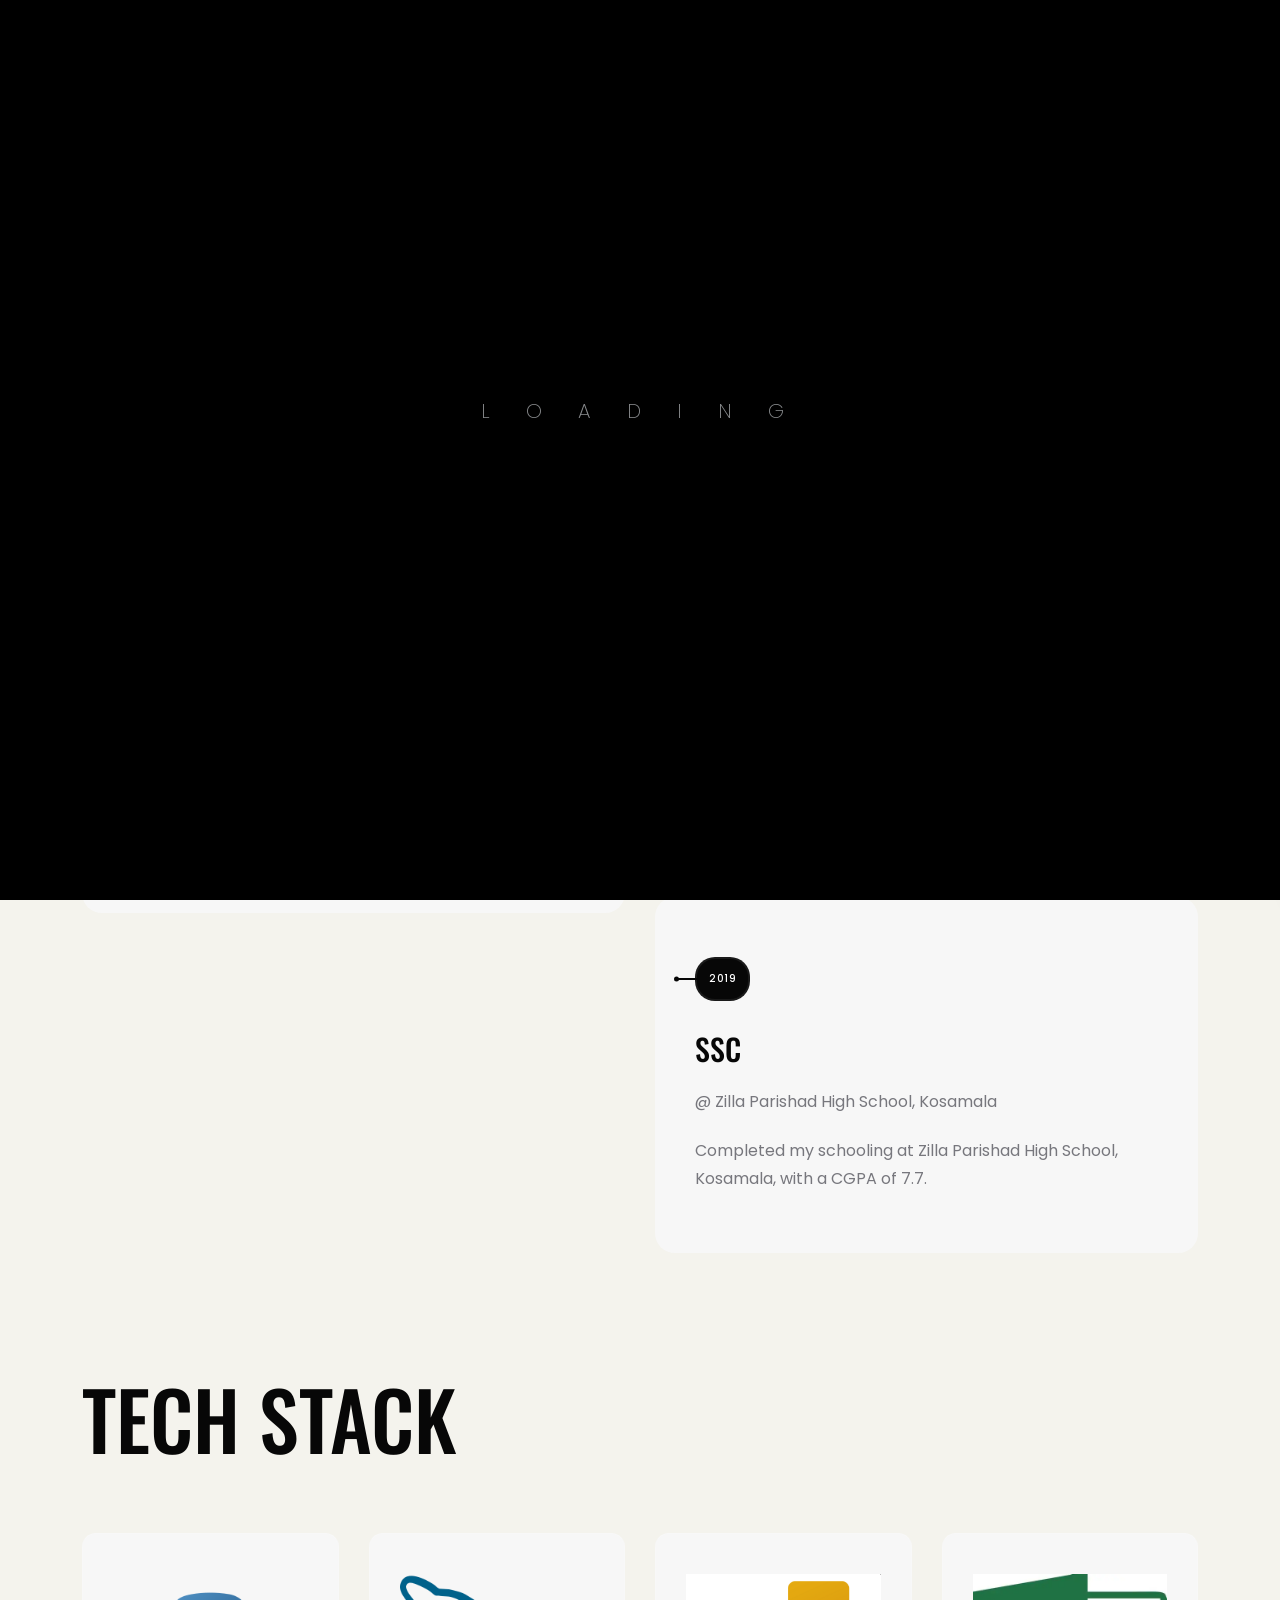
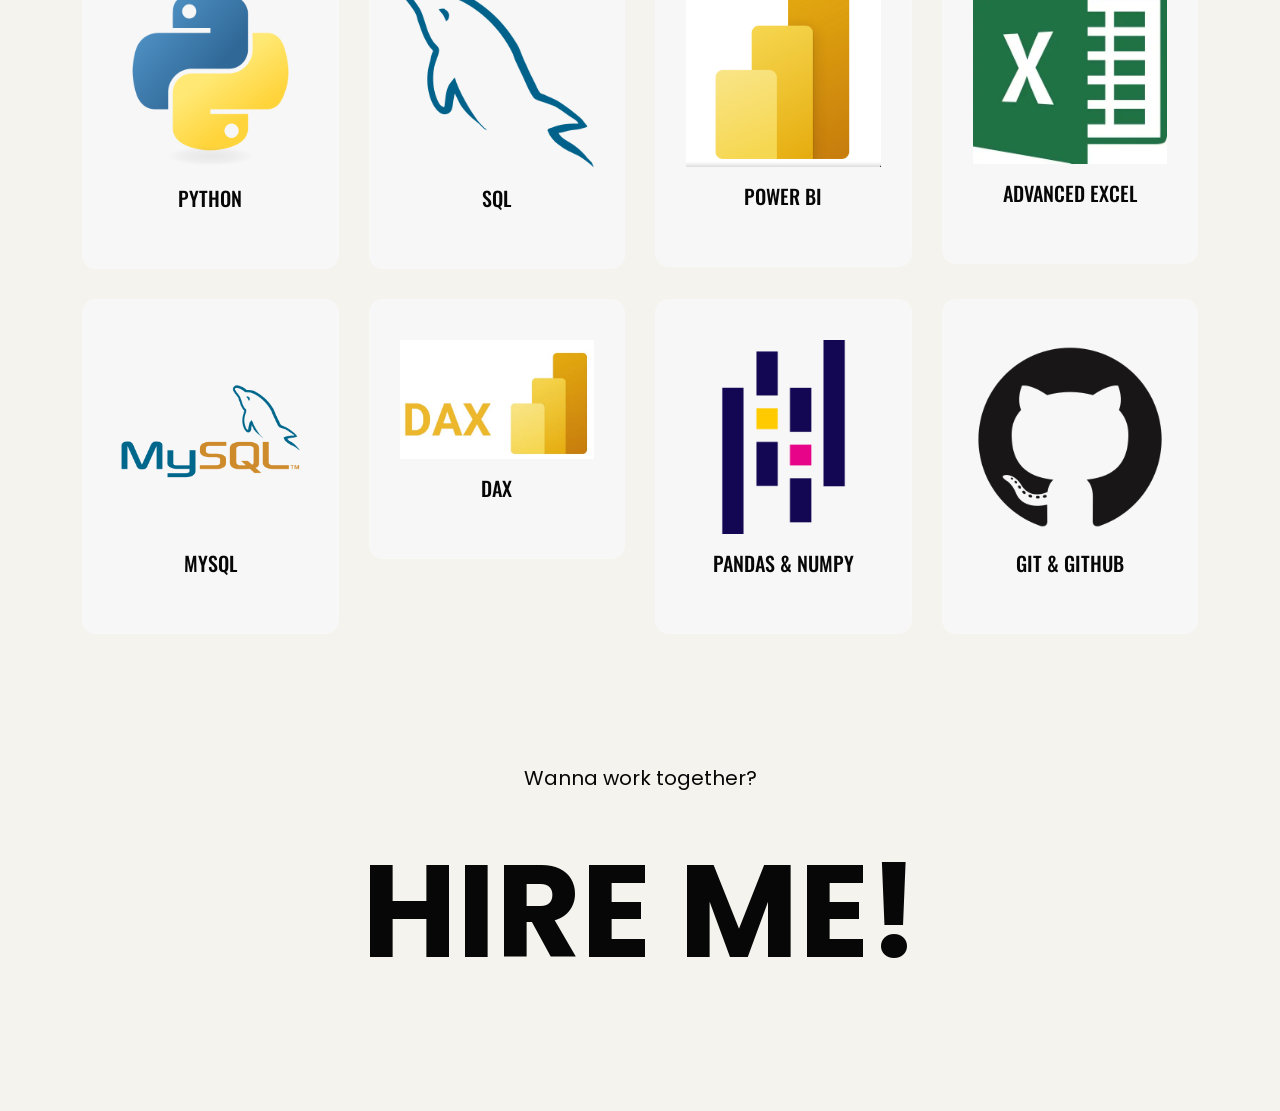
<file: about.html>
<!DOCTYPE html>
<html lang="en">

<head>
    <!-- META -->
    <meta charset="utf-8">
    <meta http-equiv="X-UA-Compatible" content="IE=edge">
    <meta name="viewport" content="width=device-width, initial-scale=1">
    <meta name="description" content="Patro Ramu - Data Analyst Portfolio">
    <meta name="keywords" content="data analyst, power bi, sql, python, dashboards">
    <meta name="author" content="Patro Ramu">
    <!-- PAGE TITLE -->
    <title>Patro Ramu | About</title>
    <link rel="icon" type="image/x-icon" href="assets/images/favicon.png">
    <!-- ALL GOOGLE FONTS -->
    <link rel="preconnect" href="https://fonts.googleapis.com">
    <link rel="preconnect" href="https://fonts.gstatic.com" crossorigin>
    <link href="https://fonts.googleapis.com/css2?family=Oswald:wght@200..700&family=Poppins:ital,wght@0,100;0,200;0,300;0,400;0,500;0,600;0,700;0,800;0,900;1,100;1,200;1,300;1,400;1,500;1,600;1,700;1,800;1,900&display=swap" rel="stylesheet">
    <!-- BOOTSTRAP CSS -->
    <link rel="stylesheet" href="assets/css/bootstrap.min.css" />
    <!-- FONT AWESOME CSS -->
    <link rel="stylesheet" href="assets/css/font-awesome-pro.css" />
    <!-- FONT AWESOME CSS -->
    <link rel="stylesheet" href="assets/fonts/remixicon.css" />
    <!-- MAGNIFIC CSS -->
    <link rel="stylesheet" href="assets/css/magnific-popup.css">
    <!-- NICE SELECT CSS -->
    <link rel="stylesheet" href="assets/css/nice-select.min.css" />
    <!-- ANIMATE CSS -->
    <link rel="stylesheet" href="assets/css/animate.min.css" />
    <!-- MOBILE MENU CSS -->
    <link rel="stylesheet" href="assets/css/mobilemenu.css" />
    <!-- SLICK CSS -->
    <link rel="stylesheet" href="assets/css/slick.min.css" />
    <!-- SPACING CSS -->
    <link rel="stylesheet" href="assets/css/spacing.css" />
    <!-- MAIN STYLE CSS -->
    <link rel="stylesheet" href="assets/css/style.css" />
    <!-- RESPONSIVE CSS -->
    <link rel="stylesheet" href="assets/css/responsive.css">
    <!-- HTML5 shim and Respond.js IE8 support of HTML5 elements and media queries -->
    <!-- WARNING: Respond.js doesn't work if you view the page via file:// -->
    <!--[if lt IE 9]>
      <script src="https://oss.maxcdn.com/html5shiv/3.7.2/html5shiv.min.js"></script>
      <script src="https://oss.maxcdn.com/respond/1.4.2/respond.min.js"></script>
    <![endif]-->
</head>

<body>
    <!-- START PRELOADER AREA-->
    <div class="preloader">
        <svg viewbox="0 0 1000 1000" preserveaspectratio="none">
            <path id="preloaderSvg" d="M0,1005S175,995,500,995s500,5,500,5V0H0Z"></path>
        </svg>
        <div class="preloader-heading">
            <div class="load-text">
                <span>L</span>
                <span>o</span>
                <span>a</span>
                <span>d</span>
                <span>i</span>
                <span>n</span>
                <span>g</span>
            </div>
        </div>
    </div>
    <!-- END PRELOADER AREA -->
    <!-- START SCROOL UP DESIGN AREA -->
    <div class="progress-wrap cursor-pointer">
        <i class="ri-arrow-up-s-line"></i>
        <svg class="progress-circle svg-content" width="100%" height="100%" viewBox="-1 -1 102 102">
            <path d="M50,1 a49,49 0 0,1 0,98 a49,49 0 0,1 0,-98" />
        </svg>
    </div>
    <!-- / END SCROOL UP DESIGN AREA -->
    <!-- START MAGIC CURSOR AND BALL AREA-->
    <div id="magic-cursor">
        <div id="ball"></div>
    </div>
    <!-- / END MAGIC CURSOR AND BALL AREA-->
    <!-- START MENU DESIGN AREA-->
    <header class="main-header">
        <div class="header-upper">
            <div class="container">
                <div class="header-inner">
                    <div class="row align-items-center">
                        <div class="col-xl-2 col-lg-2 col-md-6 col-6 col-sm-3">
                            <div class="logo-area">
                                <div class="logo">
                                    <a href="index.html"><img src="assets/images/logo.png" alt=""></a>
                                </div>
                            </div>
                        </div>
                        <div class="col-xl-10 col-lg-10 col-md-6 col-6 col-sm-9">
                            <div class="main-menu">
                                <nav id="mobile-menu">
                                    <ul>
                                        <li style="color: black;">Achieving that 1% Everyday!</li>
                                        <li><a href="index.html" class="linkstyle">Home</a></li>
                                    </ul>
                                </nav>
                            </div>
                            <div class="side-menu-icon d-lg-none text-end">
                                <a href="javascript:void(0)" class="info-toggle-btn f-right sidebar-toggle-btn"><i class="fal fa-bars"></i></a>
                            </div>
                        </div>
                    </div>
                </div>
            </div>
        </div>
    </header>
    <!-- // END MENU DESIGN AREA-->
    <!-- START MOBILE MENU DESIGN AREA-->
    <div class="sidebar__area">
        <div class="sidebar__wrapper">
            <div class="sidebar__close">
                <button class="sidebar__close-btn" id="sidebar__close-btn">
                    <i class="fal fa-times"></i>
                </button>
            </div>
            <div class="sidebar__content mt-50 mb-20">
                <div class="mobile-menu fix"></div>
            </div>
        </div>
    </div>
    <div class="body-overlay"></div>
    <!-- // END MOBILE MENU DESIGN AREA-->
    <!-- START SINGLE PAGE DESIGN AREA -->
    <section class="single-page-hero-area">
        <div class="container">
            <div class="row align-items-center">
                <div class="col-lg-12">
                    <h2>About Me</h2>
                </div>
            </div>
        </div>
    </section>
    <!-- // END SINGLE PAGE DESIGN AREA -->
    <!-- START RESUME EXPERIENCE DESIGN AREA -->
    <div class="resume-area no-padding" id="resume">
        <div class="container">
            <div class="row">
                <div class="col-xl-6 col-md-6">
                    <div class="resume-wrapper wow fadeInUp delay-0-2s">
                        <!-- START SINGLE EXPERIENCE DESIGN AREA -->
                        <div class="resume-box">
                            <span class="resume-date">Jun 2021 - Aug 2025</span>
                            <h2>B.Sc. Mathematics, Physics & Chemistry (MPC)</h2>
                            <span>@ Dr. B.R. Ambedkar University, Etcherla</span>
                            <p>I completed my Bachelor of Science with a CGPA of 7.11, building a strong foundation in analytical thinking and statistical reasoning that now drives my work as a Data Analyst.</p>
                        </div>
                        <!-- / END SINGLE EXPERIENCE DESIGN AREA -->
                        <!-- START SINGLE EXPERIENCE DESIGN AREA -->
                        <!-- <div class="resume-box">
                            <span class="resume-date">2021 - 2023</span>
                            <h2>Intermediate (11th - 12th)</h2>
                            <span>@ Thememaster LTD</span>
                            <p>Consectetur adipiscing elit, sed do eiusmod tempor incididunt ut labore et dolore magna aliqua. Ut enim ad minim veniam, quis nostrud exercitation ullamco laboris nisi ut aliquip ex ea commodo consequat.</p>
                        </div> -->
                        <!-- / END SINGLE EXPERIENCE DESIGN AREA -->
                        <!-- / END SINGLE EXPERIENCE DESIGN AREA -->
                    </div>
                </div>
                <div class="col-xl-6 col-md-6">
                    <div class="resume-wrapper wow fadeInUp delay-0-4s">
                        <!-- START SINGLE EDUCATION DESIGN AREA -->
                        <div class="resume-box">
                            <span class="resume-date">2021</span>
                            <h2>Intermediate (MPC)</h2>
                            <span>@ SKK Junior College, Chapara</span>
                            <p>I completed my Intermediate education (MPC) at SKK Junior College with 60%, building the foundation in Mathematics, Physics, and Chemistry that shaped my analytical and problem-solving skills.</p>
                        </div>
                        <!-- / END SINGLE EDUCATION DESIGN AREA -->
                        <!-- START SINGLE EDUCATION DESIGN AREA -->
                        <div class="resume-box">
                            <span class="resume-date">2019</span>
                            <h2>SSC</h2>
                            <span>@ Zilla Parishad High School, Kosamala</span>
                            <p>Completed my schooling at Zilla Parishad High School, Kosamala, with a CGPA of 7.7.</p>
                        </div>
                        <!-- / END SINGLE EDUCATION DESIGN AREA -->
                        <!-- START SINGLE EDUCATION DESIGN AREA -->
                        <!-- <div class="resume-box">
                            <span class="resume-date">2015 - 2018</span>
                            <h2>Degree Of UI & UX</h2>
                            <span>@ University of world</span>
                            <p>Consectetur adipiscing elit, sed do eiusmod tempor incididunt ut labore et dolore magna aliqua. Ut enim ad minim veniam, quis nostrud exercitation ullamco laboris nisi ut aliquip ex ea commodo consequat.</p>
                        </div> -->
                        <!-- / END SINGLE EDUCATION DESIGN AREA -->
                    </div>
                </div>
            </div>
        </div>
    </div>
    <!-- / END RESUME EXPERIENCE DESIGN AREA -->
    <!-- START SKILL DESIGN AREA -->
    <section id="skills" class="skill-area">
        <div class="container">
            <div class="container-inner">
                <div class="row">
                    <div class="col-xl-12 col-lg-12">
                        <div class="section-title section-black-title mb-40 wow fadeInUp delay-0-2s">
                            <h2>Tech Stack</h2>
                        </div>
                    </div>
                </div>
                <div class="row">
                    <div class="col-lg-12">
                        <div class="skill-items-wrap">
                            <div class="row">
                                <div class="col-xl-3 col-lg-4 col-md-3 col-sm-4 col-6">
                                    <div class="skill-item wow fadeInUp delay-0-2s">
                                        <img src="assets/images/skills/skill1.png" alt="Skill" />
                                        <h5>Python</h5>
                                        <!-- NOTE: swap skill icons in assets/images/skills/ for accurate branding -->
                                    </div>
                                </div>
                                <div class="col-xl-3 col-lg-4 col-md-3 col-sm-4 col-6">
                                    <div class="skill-item wow fadeInUp delay-0-3s">
                                        <img src="assets/images/skills/skill2.png" alt="Skill" />
                                        <h5>SQL</h5>
                                    </div>
                                </div>
                                <div class="col-xl-3 col-lg-4 col-md-3 col-sm-4 col-6">
                                    <div class="skill-item wow fadeInUp delay-0-4s">
                                        <img src="assets/images/skills/skill3.png" alt="Skill" />
                                        <h5>Power BI</h5>
                                    </div>
                                </div>
                                <div class="col-xl-3 col-lg-4 col-md-3 col-sm-4 col-6">
                                    <div class="skill-item wow fadeInUp delay-0-5s">
                                        <img src="assets/images/skills/skill4.png" alt="Skill" />
                                        <h5>Advanced Excel</h5>
                                    </div>
                                </div>
                                <div class="col-xl-3 col-lg-4 col-md-3 col-sm-4 col-6">
                                    <div class="skill-item wow fadeInUp delay-0-2s">
                                        <img src="assets/images/skills/skill5.png" alt="Skill" />
                                        <h5>MySQL</h5>
                                    </div>
                                </div>
                                <div class="col-xl-3 col-lg-4 col-md-3 col-sm-4 col-6">
                                    <div class="skill-item wow fadeInUp delay-0-3s">
                                        <img src="assets/images/skills/skill6.png" alt="Skill" />
                                        <h5>DAX</h5>
                                    </div>
                                </div>
                                <div class="col-xl-3 col-lg-4 col-md-3 col-sm-4 col-6">
                                    <div class="skill-item wow fadeInUp delay-0-4s">
                                        <img src="assets/images/skills/skill7.png" alt="Skill" />
                                        <h5>Pandas & NumPy</h5>
                                    </div>
                                </div>
                                <div class="col-xl-3 col-lg-4 col-md-3 col-sm-4 col-6">
                                    <div class="skill-item wow fadeInUp delay-0-5s">
                                        <img src="assets/images/skills/skill8.png" alt="Skill" />
                                        <h5>Git & GitHub</h5>
                                    </div>
                                </div>
                            </div>
                        </div>
                    </div>
                </div>
            </div>
        </div>
    </section>
    <!-- / END SKILL DESIGN AREA -->
    <!-- START FOOTER DESIGN AREA -->
    <footer class="main-footer">
        <div class="container">
            <div class="row">
                <div class="col-lg-12">
                    <div class="footer-top">
                        <p> Wanna work together?</p>
                        <h2><a href="mailto:patroramu06@gmail.com">Hire ME!</a></h2>
                    </div>
                </div>
            </div>
            <div class="row">
                <div class="col-lg-6 col-sm-6">
                    <!-- <p class="copy-left-text">Template by <a href="https://themeforest.net/user/creativepersonal/portfolio">Creative Personal®</a></p> -->
                </div>
                <div class="col-lg-6 col-sm-6">
                    <!-- <p class="copy-right-text">&copy; Copyright 2024</p> -->
                </div>
            </div>
        </div>
    </footer>
    <!-- / END FOOTER DESIGN AREA -->
    <!-- JQUERY JS -->
    <script src="assets/js/jquery-3.6.0.min.js"></script>
    <!-- BOOTSTRAP JS-->
    <script src="assets/js/bootstrap.min.js"></script>
    <!-- APPEAR JS -->
    <script src="assets/js/appear.min.js"></script>
    <!-- MAGNIFICANT JS -->
    <script src="assets/js/jquery.magnific-popup.min.js"></script>
    <!-- MOBILE MENU JS-->
    <script src="assets/js/mobilemenu.js"></script>
    <!-- GSAP AND LOCOMOTIV JS-->
    <script src="assets/js/gsap.min.js"></script>
    <script src="assets/js/ScrollTrigger.min.js"></script>
    <script src="assets/js/lenis.js"></script>
    <!-- SLICK JS-->
    <script src="assets/js/slick.min.js"></script>
    <!-- NICE SELECT JS-->
    <script src="assets/js/jquery.nice-select.min.js"></script>
    <!-- IMAGE LOADER JS-->
    <script src="assets/js/imagesloaded.pkgd.min.js"></script>
    <!-- ISOTOPE JS-->
    <script src="assets/js/isotope.pkgd.min.js"></script>
    <!--  WOW ANIMATION JS-->
    <script src="assets/js/wow.min.js"></script>
    <!-- SCRIPT JS-->
    <script src="assets/js/script.js"></script>
</body>

</html>
</file>
<file: assets/css/spacing.css>
/*
* ----------------------------------------------------------------------------------------
Author       : Tanvir Hossain
Template Name: Nino - Premium Portfolio Template
Version      : 1.0                                          
* ----------------------------------------------------------------------------------------
*/
/*
* ----------------------------------------------------------------------------------------
*PADDING MARGIN
* ----------------------------------------------------------------------------------------
*/
.p-5 {
    padding: 5px !important;
}

.p-10 {
    padding: 10px;
}

.p-15 {
    padding: 15px;
}

.p-20 {
    padding: 20px;
}

.p-25 {
    padding: 25px;
}

.p-30 {
    padding: 30px;
}

.p-35 {
    padding: 35px;
}

.p-40 {
    padding: 40px;
}

.p-45 {
    padding: 45px;
}

.p-50 {
    padding: 50px;
}

.p-55 {
    padding: 55px;
}

.p-60 {
    padding: 60px;
}

.p-65 {
    padding: 65px;
}

.p-70 {
    padding: 70px;
}

.p-75 {
    padding: 75px;
}

.p-80 {
    padding: 80px;
}

.p-85 {
    padding: 85px;
}

.p-90 {
    padding: 90px;
}

.p-95 {
    padding: 95px;
}

.p-100 {
    padding: 100px;
}

.p-105 {
    padding: 105px;
}

.p-110 {
    padding: 110px;
}

.p-115 {
    padding: 115px;
}

.p-120 {
    padding: 120px;
}

.p-125 {
    padding: 125px;
}

.p-130 {
    padding: 130px;
}

.p-135 {
    padding: 135px;
}

.p-140 {
    padding: 140px;
}

.p-145 {
    padding: 145px;
}

.p-150 {
    padding: 150px;
}

.p-155 {
    padding: 155px;
}

.p-160 {
    padding: 160px;
}

.p-165 {
    padding: 165px;
}

.p-170 {
    padding: 170px;
}

.p-175 {
    padding: 175px;
}

.p-180 {
    padding: 180px;
}

.p-185 {
    padding: 185px;
}

.p-190 {
    padding: 190px;
}

.p-195 {
    padding: 195px;
}

.p-200 {
    padding: 200px;
}

.p-205 {
    padding: 205px;
}

.p-210 {
    padding: 210px;
}

.p-215 {
    padding: 215px;
}

.p-220 {
    padding: 220px;
}

.p-225 {
    padding: 225px;
}

.p-230 {
    padding: 230px;
}

.p-235 {
    padding: 235px;
}

.p-240 {
    padding: 240px;
}

.p-245 {
    padding: 245px;
}

.p-250 {
    padding: 250px;
}

/* Padding Top */
.pt-5,
.py-5 {
    padding-top: 5px !important;
}

.pt-10,
.py-10 {
    padding-top: 10px;
}

.pt-15,
.py-15 {
    padding-top: 15px;
}

.pt-20,
.py-20 {
    padding-top: 20px;
}

.pt-25,
.py-25 {
    padding-top: 25px;
}

.pt-30,
.py-30 {
    padding-top: 30px;
}

.pt-35,
.py-35 {
    padding-top: 35px;
}

.pt-40,
.py-40 {
    padding-top: 40px;
}

.pt-45,
.py-45 {
    padding-top: 45px;
}

.pt-50,
.py-50 {
    padding-top: 50px;
}

.pt-55,
.py-55 {
    padding-top: 55px;
}

.pt-60,
.py-60 {
    padding-top: 60px;
}

.pt-65,
.py-65 {
    padding-top: 65px;
}

.pt-70,
.py-70 {
    padding-top: 70px;
}

.pt-75,
.py-75 {
    padding-top: 75px;
}

.pt-80,
.py-80 {
    padding-top: 80px;
}

.pt-85,
.py-85 {
    padding-top: 85px;
}

.pt-90,
.py-90 {
    padding-top: 90px;
}

.pt-95,
.py-95 {
    padding-top: 95px;
}

.pt-100,
.py-100 {
    padding-top: 100px;
}

.pt-105,
.py-105 {
    padding-top: 105px;
}

.pt-110,
.py-110 {
    padding-top: 110px;
}

.pt-115,
.py-115 {
    padding-top: 115px;
}

.pt-120,
.py-120 {
    padding-top: 120px;
}

.pt-125,
.py-125 {
    padding-top: 125px;
}

.pt-130,
.py-130 {
    padding-top: 130px;
}

.pt-135,
.py-135 {
    padding-top: 135px;
}

.pt-140,
.py-140 {
    padding-top: 140px;
}

.pt-145,
.py-145 {
    padding-top: 145px;
}

.pt-150,
.py-150 {
    padding-top: 150px;
}

.pt-155,
.py-155 {
    padding-top: 155px;
}

.pt-160,
.py-160 {
    padding-top: 160px;
}

.pt-165,
.py-165 {
    padding-top: 165px;
}

.pt-170,
.py-170 {
    padding-top: 170px;
}

.pt-175,
.py-175 {
    padding-top: 175px;
}

.pt-180,
.py-180 {
    padding-top: 180px;
}

.pt-185,
.py-185 {
    padding-top: 185px;
}

.pt-190,
.py-190 {
    padding-top: 190px;
}

.pt-195,
.py-195 {
    padding-top: 195px;
}

.pt-200,
.py-200 {
    padding-top: 200px;
}

.pt-205,
.py-205 {
    padding-top: 205px;
}

.pt-210,
.py-210 {
    padding-top: 210px;
}

.pt-215,
.py-215 {
    padding-top: 215px;
}

.pt-220,
.py-220 {
    padding-top: 220px;
}

.pt-225,
.py-225 {
    padding-top: 225px;
}

.pt-230,
.py-230 {
    padding-top: 230px;
}

.pt-235,
.py-235 {
    padding-top: 235px;
}

.pt-240,
.py-240 {
    padding-top: 240px;
}

.pt-245,
.py-245 {
    padding-top: 245px;
}

.pt-250,
.py-250 {
    padding-top: 250px;
}

/* Padding Bottom */
.pb-5,
.py-5 {
    padding-bottom: 5px !important;
}

.pb-10,
.py-10 {
    padding-bottom: 10px;
}

.pb-15,
.py-15 {
    padding-bottom: 15px;
}

.pb-20,
.py-20 {
    padding-bottom: 20px;
}

.pb-25,
.py-25 {
    padding-bottom: 25px;
}

.pb-30,
.py-30 {
    padding-bottom: 30px;
}

.pb-35,
.py-35 {
    padding-bottom: 35px;
}

.pb-40,
.py-40 {
    padding-bottom: 40px;
}

.pb-45,
.py-45 {
    padding-bottom: 45px;
}

.pb-50,
.py-50 {
    padding-bottom: 50px;
}

.pb-55,
.py-55 {
    padding-bottom: 55px;
}

.pb-60,
.py-60 {
    padding-bottom: 60px;
}

.pb-65,
.py-65 {
    padding-bottom: 65px;
}

.pb-70,
.py-70 {
    padding-bottom: 70px;
}

.pb-75,
.py-75 {
    padding-bottom: 75px;
}

.pb-80,
.py-80 {
    padding-bottom: 80px;
}

.pb-85,
.py-85 {
    padding-bottom: 85px;
}

.pb-90,
.py-90 {
    padding-bottom: 90px;
}

.pb-95,
.py-95 {
    padding-bottom: 95px;
}

.pb-100,
.py-100 {
    padding-bottom: 100px;
}

.pb-105,
.py-105 {
    padding-bottom: 105px;
}

.pb-110,
.py-110 {
    padding-bottom: 110px;
}

.pb-115,
.py-115 {
    padding-bottom: 115px;
}

.pb-120,
.py-120 {
    padding-bottom: 120px;
}

.pb-125,
.py-125 {
    padding-bottom: 125px;
}

.pb-130,
.py-130 {
    padding-bottom: 130px;
}

.pb-135,
.py-135 {
    padding-bottom: 135px;
}

.pb-140,
.py-140 {
    padding-bottom: 140px;
}

.pb-145,
.py-145 {
    padding-bottom: 145px;
}

.pb-150,
.py-150 {
    padding-bottom: 150px;
}

.pb-155,
.py-155 {
    padding-bottom: 155px;
}

.pb-160,
.py-160 {
    padding-bottom: 160px;
}

.pb-165,
.py-165 {
    padding-bottom: 165px;
}

.pb-170,
.py-170 {
    padding-bottom: 170px;
}

.pb-175,
.py-175 {
    padding-bottom: 175px;
}

.pb-180,
.py-180 {
    padding-bottom: 180px;
}

.pb-185,
.py-185 {
    padding-bottom: 185px;
}

.pb-190,
.py-190 {
    padding-bottom: 190px;
}

.pb-195,
.py-195 {
    padding-bottom: 195px;
}

.pb-200,
.py-200 {
    padding-bottom: 200px;
}

.pb-205,
.py-205 {
    padding-bottom: 205px;
}

.pb-210,
.py-210 {
    padding-bottom: 210px;
}

.pb-215,
.py-215 {
    padding-bottom: 215px;
}

.pb-220,
.py-220 {
    padding-bottom: 220px;
}

.pb-225,
.py-225 {
    padding-bottom: 225px;
}

.pb-230,
.py-230 {
    padding-bottom: 230px;
}

.pb-235,
.py-235 {
    padding-bottom: 235px;
}

.pb-240,
.py-240 {
    padding-bottom: 240px;
}

.pb-245,
.py-245 {
    padding-bottom: 245px;
}

.pb-250,
.py-250 {
    padding-bottom: 250px;
}

/* Margin Around */
.m-5 {
    margin: 5px !important;
}

.m-10 {
    margin: 10px;
}

.m-15 {
    margin: 15px;
}

.m-20 {
    margin: 20px;
}

.m-25 {
    margin: 25px;
}

.m-30 {
    margin: 30px;
}

.m-35 {
    margin: 35px;
}

.m-40 {
    margin: 40px;
}

.m-45 {
    margin: 45px;
}

.m-50 {
    margin: 50px;
}

.m-55 {
    margin: 55px;
}

.m-60 {
    margin: 60px;
}

.m-65 {
    margin: 65px;
}

.m-70 {
    margin: 70px;
}

.m-75 {
    margin: 75px;
}

.m-80 {
    margin: 80px;
}

.m-85 {
    margin: 85px;
}

.m-90 {
    margin: 90px;
}

.m-95 {
    margin: 95px;
}

.m-100 {
    margin: 100px;
}

.m-105 {
    margin: 105px;
}

.m-110 {
    margin: 110px;
}

.m-115 {
    margin: 115px;
}

.m-120 {
    margin: 120px;
}

.m-125 {
    margin: 125px;
}

.m-130 {
    margin: 130px;
}

.m-135 {
    margin: 135px;
}

.m-140 {
    margin: 140px;
}

.m-145 {
    margin: 145px;
}

.m-150 {
    margin: 150px;
}

.m-155 {
    margin: 155px;
}

.m-160 {
    margin: 160px;
}

.m-165 {
    margin: 165px;
}

.m-170 {
    margin: 170px;
}

.m-175 {
    margin: 175px;
}

.m-180 {
    margin: 180px;
}

.m-185 {
    margin: 185px;
}

.m-190 {
    margin: 190px;
}

.m-195 {
    margin: 195px;
}

.m-200 {
    margin: 200px;
}

.m-205 {
    margin: 205px;
}

.m-210 {
    margin: 210px;
}

.m-215 {
    margin: 215px;
}

.m-220 {
    margin: 220px;
}

.m-225 {
    margin: 225px;
}

.m-230 {
    margin: 230px;
}

.m-235 {
    margin: 235px;
}

.m-240 {
    margin: 240px;
}

.m-245 {
    margin: 245px;
}

.m-250 {
    margin: 250px;
}

/* Margin Top */
.mt-5,
.my-5 {
    margin-top: 5px !important;
}

.mt-10,
.my-10 {
    margin-top: 10px;
}

.mt-15,
.my-15 {
    margin-top: 15px;
}

.mt-20,
.my-20 {
    margin-top: 20px;
}

.mt-25,
.my-25 {
    margin-top: 25px;
}

.mt-30,
.my-30 {
    margin-top: 30px;
}

.mt-35,
.my-35 {
    margin-top: 35px;
}

.mt-40,
.my-40 {
    margin-top: 40px;
}

.mt-45,
.my-45 {
    margin-top: 45px;
}

.mt-50,
.my-50 {
    margin-top: 50px;
}

.mt-55,
.my-55 {
    margin-top: 55px;
}

.mt-60,
.my-60 {
    margin-top: 60px;
}

.mt-65,
.my-65 {
    margin-top: 65px;
}

.mt-70,
.my-70 {
    margin-top: 70px;
}

.mt-75,
.my-75 {
    margin-top: 75px;
}

.mt-80,
.my-80 {
    margin-top: 80px;
}

.mt-85,
.my-85 {
    margin-top: 85px;
}

.mt-90,
.my-90 {
    margin-top: 90px;
}

.mt-95,
.my-95 {
    margin-top: 95px;
}

.mt-100,
.my-100 {
    margin-top: 100px;
}

.mt-105,
.my-105 {
    margin-top: 105px;
}

.mt-110,
.my-110 {
    margin-top: 110px;
}

.mt-115,
.my-115 {
    margin-top: 115px;
}

.mt-120,
.my-120 {
    margin-top: 120px;
}

.mt-125,
.my-125 {
    margin-top: 125px;
}

.mt-130,
.my-130 {
    margin-top: 130px;
}

.mt-135,
.my-135 {
    margin-top: 135px;
}

.mt-140,
.my-140 {
    margin-top: 140px;
}

.mt-145,
.my-145 {
    margin-top: 145px;
}

.mt-150,
.my-150 {
    margin-top: 150px;
}

.mt-155,
.my-155 {
    margin-top: 155px;
}

.mt-160,
.my-160 {
    margin-top: 160px;
}

.mt-165,
.my-165 {
    margin-top: 165px;
}

.mt-170,
.my-170 {
    margin-top: 170px;
}

.mt-175,
.my-175 {
    margin-top: 175px;
}

.mt-180,
.my-180 {
    margin-top: 180px;
}

.mt-185,
.my-185 {
    margin-top: 185px;
}

.mt-190,
.my-190 {
    margin-top: 190px;
}

.mt-195,
.my-195 {
    margin-top: 195px;
}

.mt-200,
.my-200 {
    margin-top: 200px;
}

.mt-205,
.my-205 {
    margin-top: 205px;
}

.mt-210,
.my-210 {
    margin-top: 210px;
}

.mt-215,
.my-215 {
    margin-top: 215px;
}

.mt-220,
.my-220 {
    margin-top: 220px;
}

.mt-225,
.my-225 {
    margin-top: 225px;
}

.mt-230,
.my-230 {
    margin-top: 230px;
}

.mt-235,
.my-235 {
    margin-top: 235px;
}

.mt-240,
.my-240 {
    margin-top: 240px;
}

.mt-245,
.my-245 {
    margin-top: 245px;
}

.mt-250,
.my-250 {
    margin-top: 250px;
}

/* Margin Bottom */
.mb-5,
.my-5 {
    margin-bottom: 5px !important;
}

.mb-10,
.my-10 {
    margin-bottom: 10px;
}

.mb-15,
.my-15 {
    margin-bottom: 15px;
}

.mb-20,
.my-20 {
    margin-bottom: 20px;
}

.mb-25,
.my-25 {
    margin-bottom: 25px;
}

.mb-30,
.my-30 {
    margin-bottom: 30px;
}

.mb-35,
.my-35 {
    margin-bottom: 35px;
}

.mb-40,
.my-40 {
    margin-bottom: 40px;
}

.mb-45,
.my-45 {
    margin-bottom: 45px;
}

.mb-50,
.my-50 {
    margin-bottom: 50px;
}

.mb-55,
.my-55 {
    margin-bottom: 55px;
}

.mb-60,
.my-60 {
    margin-bottom: 60px;
}

.mb-65,
.my-65 {
    margin-bottom: 65px;
}

.mb-70,
.my-70 {
    margin-bottom: 70px;
}

.mb-75,
.my-75 {
    margin-bottom: 75px;
}

.mb-80,
.my-80 {
    margin-bottom: 80px;
}

.mb-85,
.my-85 {
    margin-bottom: 85px;
}

.mb-90,
.my-90 {
    margin-bottom: 90px;
}

.mb-95,
.my-95 {
    margin-bottom: 95px;
}

.mb-100,
.my-100 {
    margin-bottom: 100px;
}

.mb-105,
.my-105 {
    margin-bottom: 105px;
}

.mb-110,
.my-110 {
    margin-bottom: 110px;
}

.mb-115,
.my-115 {
    margin-bottom: 115px;
}

.mb-120,
.my-120 {
    margin-bottom: 120px;
}

.mb-125,
.my-125 {
    margin-bottom: 125px;
}

.mb-130,
.my-130 {
    margin-bottom: 130px;
}

.mb-135,
.my-135 {
    margin-bottom: 135px;
}

.mb-140,
.my-140 {
    margin-bottom: 140px;
}

.mb-145,
.my-145 {
    margin-bottom: 145px;
}

.mb-150,
.my-150 {
    margin-bottom: 150px;
}

.mb-155,
.my-155 {
    margin-bottom: 155px;
}

.mb-160,
.my-160 {
    margin-bottom: 160px;
}

.mb-165,
.my-165 {
    margin-bottom: 165px;
}

.mb-170,
.my-170 {
    margin-bottom: 170px;
}

.mb-175,
.my-175 {
    margin-bottom: 175px;
}

.mb-180,
.my-180 {
    margin-bottom: 180px;
}

.mb-185,
.my-185 {
    margin-bottom: 185px;
}

.mb-190,
.my-190 {
    margin-bottom: 190px;
}

.mb-195,
.my-195 {
    margin-bottom: 195px;
}

.mb-200,
.my-200 {
    margin-bottom: 200px;
}

.mb-205,
.my-205 {
    margin-bottom: 205px;
}

.mb-210,
.my-210 {
    margin-bottom: 210px;
}

.mb-215,
.my-215 {
    margin-bottom: 215px;
}

.mb-220,
.my-220 {
    margin-bottom: 220px;
}

.mb-225,
.my-225 {
    margin-bottom: 225px;
}

.mb-230,
.my-230 {
    margin-bottom: 230px;
}

.mb-235,
.my-235 {
    margin-bottom: 235px;
}

.mb-240,
.my-240 {
    margin-bottom: 240px;
}

.mb-245,
.my-245 {
    margin-bottom: 245px;
}

.mb-250,
.my-250 {
    margin-bottom: 250px;
}

/* Responsive Padding Margin */
@media only screen and (max-width: 991px) {

    /* Padding Around */
    .rp-0 {
        padding: 0px !important;
    }

    .rp-5 {
        padding: 5px !important;
    }

    .rp-10 {
        padding: 10px;
    }

    .rp-15 {
        padding: 15px;
    }

    .rp-20 {
        padding: 20px;
    }

    .rp-25 {
        padding: 25px;
    }

    .rp-30 {
        padding: 30px;
    }

    .rp-35 {
        padding: 35px;
    }

    .rp-40 {
        padding: 40px;
    }

    .rp-45 {
        padding: 45px;
    }

    .rp-50 {
        padding: 50px;
    }

    .rp-55 {
        padding: 55px;
    }

    .rp-60 {
        padding: 60px;
    }

    .rp-65 {
        padding: 65px;
    }

    .rp-70 {
        padding: 70px;
    }

    .rp-75 {
        padding: 75px;
    }

    .rp-80 {
        padding: 80px;
    }

    .rp-85 {
        padding: 85px;
    }

    .rp-90 {
        padding: 90px;
    }

    .rp-95 {
        padding: 95px;
    }

    .rp-100 {
        padding: 100px;
    }

    .rp-105 {
        padding: 105px;
    }

    .rp-110 {
        padding: 110px;
    }

    .rp-115 {
        padding: 115px;
    }

    .rp-120 {
        padding: 120px;
    }

    .rp-125 {
        padding: 125px;
    }

    .rp-130 {
        padding: 130px;
    }

    .rp-135 {
        padding: 135px;
    }

    .rp-140 {
        padding: 140px;
    }

    .rp-145 {
        padding: 145px;
    }

    .rp-150 {
        padding: 150px;
    }

    /* Padding Top */
    .rpt-0,
    .rpy-0 {
        padding-top: 0px !important;
    }

    .rpt-5,
    .rpy-5 {
        padding-top: 5px !important;
    }

    .rpt-10,
    .rpy-10 {
        padding-top: 10px;
    }

    .rpt-15,
    .rpy-15 {
        padding-top: 15px;
    }

    .rpt-20,
    .rpy-20 {
        padding-top: 20px;
    }

    .rpt-25,
    .rpy-25 {
        padding-top: 25px;
    }

    .rpt-30,
    .rpy-30 {
        padding-top: 30px;
    }

    .rpt-35,
    .rpy-35 {
        padding-top: 35px;
    }

    .rpt-40,
    .rpy-40 {
        padding-top: 40px;
    }

    .rpt-45,
    .rpy-45 {
        padding-top: 45px;
    }

    .rpt-50,
    .rpy-50 {
        padding-top: 50px;
    }

    .rpt-55,
    .rpy-55 {
        padding-top: 55px;
    }

    .rpt-60,
    .rpy-60 {
        padding-top: 60px;
    }

    .rpt-65,
    .rpy-65 {
        padding-top: 65px;
    }

    .rpt-70,
    .rpy-70 {
        padding-top: 70px;
    }

    .rpt-75,
    .rpy-75 {
        padding-top: 75px;
    }

    .rpt-80,
    .rpy-80 {
        padding-top: 80px;
    }

    .rpt-85,
    .rpy-85 {
        padding-top: 85px;
    }

    .rpt-90,
    .rpy-90 {
        padding-top: 90px;
    }

    .rpt-95,
    .rpy-95 {
        padding-top: 95px;
    }

    .rpt-100,
    .rpy-100 {
        padding-top: 100px;
    }

    .rpt-105,
    .rpy-105 {
        padding-top: 105px;
    }

    .rpt-110,
    .rpy-110 {
        padding-top: 110px;
    }

    .rpt-115,
    .rpy-115 {
        padding-top: 115px;
    }

    .rpt-120,
    .rpy-120 {
        padding-top: 120px;
    }

    .rpt-125,
    .rpy-125 {
        padding-top: 125px;
    }

    .rpt-130,
    .rpy-130 {
        padding-top: 130px;
    }

    .rpt-135,
    .rpy-135 {
        padding-top: 135px;
    }

    .rpt-140,
    .rpy-140 {
        padding-top: 140px;
    }

    .rpt-145,
    .rpy-145 {
        padding-top: 145px;
    }

    .rpt-150,
    .rpy-150 {
        padding-top: 150px;
    }

    /* Padding Bottom */
    .rpb-0,
    .rpy-0 {
        padding-bottom: 0px !important;
    }

    .rpb-5,
    .rpy-5 {
        padding-bottom: 5px !important;
    }

    .rpb-10,
    .rpy-10 {
        padding-bottom: 10px;
    }

    .rpb-15,
    .rpy-15 {
        padding-bottom: 15px;
    }

    .rpb-20,
    .rpy-20 {
        padding-bottom: 20px;
    }

    .rpb-25,
    .rpy-25 {
        padding-bottom: 25px;
    }

    .rpb-30,
    .rpy-30 {
        padding-bottom: 30px;
    }

    .rpb-35,
    .rpy-35 {
        padding-bottom: 35px;
    }

    .rpb-40,
    .rpy-40 {
        padding-bottom: 40px;
    }

    .rpb-45,
    .rpy-45 {
        padding-bottom: 45px;
    }

    .rpb-50,
    .rpy-50 {
        padding-bottom: 50px;
    }

    .rpb-55,
    .rpy-55 {
        padding-bottom: 55px;
    }

    .rpb-60,
    .rpy-60 {
        padding-bottom: 60px;
    }

    .rpb-65,
    .rpy-65 {
        padding-bottom: 65px;
    }

    .rpb-70,
    .rpy-70 {
        padding-bottom: 70px;
    }

    .rpb-75,
    .rpy-75 {
        padding-bottom: 75px;
    }

    .rpb-80,
    .rpy-80 {
        padding-bottom: 80px;
    }

    .rpb-85,
    .rpy-85 {
        padding-bottom: 85px;
    }

    .rpb-90,
    .rpy-90 {
        padding-bottom: 90px;
    }

    .rpb-95,
    .rpy-95 {
        padding-bottom: 95px;
    }

    .rpb-100,
    .rpy-100 {
        padding-bottom: 100px;
    }

    .rpb-105,
    .rpy-105 {
        padding-bottom: 105px;
    }

    .rpb-110,
    .rpy-110 {
        padding-bottom: 110px;
    }

    .rpb-115,
    .rpy-115 {
        padding-bottom: 115px;
    }

    .rpb-120,
    .rpy-120 {
        padding-bottom: 120px;
    }

    .rpb-125,
    .rpy-125 {
        padding-bottom: 125px;
    }

    .rpb-130,
    .rpy-130 {
        padding-bottom: 130px;
    }

    .rpb-135,
    .rpy-135 {
        padding-bottom: 135px;
    }

    .rpb-140,
    .rpy-140 {
        padding-bottom: 140px;
    }

    .rpb-145,
    .rpy-145 {
        padding-bottom: 145px;
    }

    .rpb-150,
    .rpy-150 {
        padding-bottom: 150px;
    }

    /* Margin Around */
    .rm-0 {
        margin: 0px !important;
    }

    .rm-5 {
        margin: 5px !important;
    }

    .rm-10 {
        margin: 10px;
    }

    .rm-15 {
        margin: 15px;
    }

    .rm-20 {
        margin: 20px;
    }

    .rm-25 {
        margin: 25px;
    }

    .rm-30 {
        margin: 30px;
    }

    .rm-35 {
        margin: 35px;
    }

    .rm-40 {
        margin: 40px;
    }

    .rm-45 {
        margin: 45px;
    }

    .rm-50 {
        margin: 50px;
    }

    .rm-55 {
        margin: 55px;
    }

    .rm-60 {
        margin: 60px;
    }

    .rm-65 {
        margin: 65px;
    }

    .rm-70 {
        margin: 70px;
    }

    .rm-75 {
        margin: 75px;
    }

    .rm-80 {
        margin: 80px;
    }

    .rm-85 {
        margin: 85px;
    }

    .rm-90 {
        margin: 90px;
    }

    .rm-95 {
        margin: 95px;
    }

    .rm-100 {
        margin: 100px;
    }

    .rm-105 {
        margin: 105px;
    }

    .rm-110 {
        margin: 110px;
    }

    .rm-115 {
        margin: 115px;
    }

    .rm-120 {
        margin: 120px;
    }

    .rm-125 {
        margin: 125px;
    }

    .rm-130 {
        margin: 130px;
    }

    .rm-135 {
        margin: 135px;
    }

    .rm-140 {
        margin: 140px;
    }

    .rm-145 {
        margin: 145px;
    }

    .rm-150 {
        margin: 150px;
    }

    /* Margin Top */
    .rmt-0,
    .rmy-0 {
        margin-top: 0px !important;
    }

    .rmt-5,
    .rmy-5 {
        margin-top: 5px !important;
    }

    .rmt-10,
    .rmy-10 {
        margin-top: 10px;
    }

    .rmt-15,
    .rmy-15 {
        margin-top: 15px;
    }

    .rmt-20,
    .rmy-20 {
        margin-top: 20px;
    }

    .rmt-25,
    .rmy-25 {
        margin-top: 25px;
    }

    .rmt-30,
    .rmy-30 {
        margin-top: 30px;
    }

    .rmt-35,
    .rmy-35 {
        margin-top: 35px;
    }

    .rmt-40,
    .rmy-40 {
        margin-top: 40px;
    }

    .rmt-45,
    .rmy-45 {
        margin-top: 45px;
    }

    .rmt-50,
    .rmy-50 {
        margin-top: 50px;
    }

    .rmt-55,
    .rmy-55 {
        margin-top: 55px;
    }

    .rmt-60,
    .rmy-60 {
        margin-top: 60px;
    }

    .rmt-65,
    .rmy-65 {
        margin-top: 65px;
    }

    .rmt-70,
    .rmy-70 {
        margin-top: 70px;
    }

    .rmt-75,
    .rmy-75 {
        margin-top: 75px;
    }

    .rmt-80,
    .rmy-80 {
        margin-top: 80px;
    }

    .rmt-85,
    .rmy-85 {
        margin-top: 85px;
    }

    .rmt-90,
    .rmy-90 {
        margin-top: 90px;
    }

    .rmt-95,
    .rmy-95 {
        margin-top: 95px;
    }

    .rmt-100,
    .rmy-100 {
        margin-top: 100px;
    }

    .rmt-105,
    .rmy-105 {
        margin-top: 105px;
    }

    .rmt-110,
    .rmy-110 {
        margin-top: 110px;
    }

    .rmt-115,
    .rmy-115 {
        margin-top: 115px;
    }

    .rmt-120,
    .rmy-120 {
        margin-top: 120px;
    }

    .rmt-125,
    .rmy-125 {
        margin-top: 125px;
    }

    .rmt-130,
    .rmy-130 {
        margin-top: 130px;
    }

    .rmt-135,
    .rmy-135 {
        margin-top: 135px;
    }

    .rmt-140,
    .rmy-140 {
        margin-top: 140px;
    }

    .rmt-145,
    .rmy-145 {
        margin-top: 145px;
    }

    .rmt-150,
    .rmy-150 {
        margin-top: 150px;
    }

    /* Margin Bottom */
    .rmb-0,
    .rmy-0 {
        margin-bottom: 0px !important;
    }

    .rmb-5,
    .rmy-5 {
        margin-bottom: 5px !important;
    }

    .rmb-10,
    .rmy-10 {
        margin-bottom: 10px;
    }

    .rmb-15,
    .rmy-15 {
        margin-bottom: 15px;
    }

    .rmb-20,
    .rmy-20 {
        margin-bottom: 20px;
    }

    .rmb-25,
    .rmy-25 {
        margin-bottom: 25px;
    }

    .rmb-30,
    .rmy-30 {
        margin-bottom: 30px;
    }

    .rmb-35,
    .rmy-35 {
        margin-bottom: 35px;
    }

    .rmb-40,
    .rmy-40 {
        margin-bottom: 40px;
    }

    .rmb-45,
    .rmy-45 {
        margin-bottom: 45px;
    }

    .rmb-50,
    .rmy-50 {
        margin-bottom: 50px;
    }

    .rmb-55,
    .rmy-55 {
        margin-bottom: 55px;
    }

    .rmb-60,
    .rmy-60 {
        margin-bottom: 60px;
    }

    .rmb-65,
    .rmy-65 {
        margin-bottom: 65px;
    }

    .rmb-70,
    .rmy-70 {
        margin-bottom: 70px;
    }

    .rmb-75,
    .rmy-75 {
        margin-bottom: 75px;
    }

    .rmb-80,
    .rmy-80 {
        margin-bottom: 80px;
    }

    .rmb-85,
    .rmy-85 {
        margin-bottom: 85px;
    }

    .rmb-90,
    .rmy-90 {
        margin-bottom: 90px;
    }

    .rmb-95,
    .rmy-95 {
        margin-bottom: 95px;
    }

    .rmb-100,
    .rmy-100 {
        margin-bottom: 100px;
    }

    .rmb-105,
    .rmy-105 {
        margin-bottom: 105px;
    }

    .rmb-110,
    .rmy-110 {
        margin-bottom: 110px;
    }

    .rmb-115,
    .rmy-115 {
        margin-bottom: 115px;
    }

    .rmb-120,
    .rmy-120 {
        margin-bottom: 120px;
    }

    .rmb-125,
    .rmy-125 {
        margin-bottom: 125px;
    }

    .rmb-130,
    .rmy-130 {
        margin-bottom: 130px;
    }

    .rmb-135,
    .rmy-135 {
        margin-bottom: 135px;
    }

    .rmb-140,
    .rmy-140 {
        margin-bottom: 140px;
    }

    .rmb-145,
    .rmy-145 {
        margin-bottom: 145px;
    }

    .rmb-150,
    .rmy-150 {
        margin-bottom: 150px;
    }
}

/*******************************************************/
/***************** ## Custom Animation ****************/
/*******************************************************/
/* Animation Delay */
.delay-1-0s {
    -webkit-animation-delay: 1s;
    animation-delay: 1s;
}

.delay-2-0s {
    -webkit-animation-delay: 2s;
    animation-delay: 2s;
}

.delay-0-1s {
    -webkit-animation-delay: 0.1s;
    animation-delay: 0.1s;
}

.delay-0-2s {
    -webkit-animation-delay: 0.2s;
    animation-delay: 0.2s;
}

.delay-0-3s {
    -webkit-animation-delay: 0.3s;
    animation-delay: 0.3s;
}

.delay-0-4s {
    -webkit-animation-delay: 0.4s;
    animation-delay: 0.4s;
}

.delay-0-5s {
    -webkit-animation-delay: 0.5s;
    animation-delay: 0.5s;
}

.delay-0-6s {
    -webkit-animation-delay: 0.6s;
    animation-delay: 0.6s;
}

.delay-0-7s {
    -webkit-animation-delay: 0.7s;
    animation-delay: 0.7s;
}

.delay-0-8s {
    -webkit-animation-delay: 0.8s;
    animation-delay: 0.8s;
}

.delay-0-9s {
    -webkit-animation-delay: 0.9s;
    animation-delay: 0.9s;
}

.delay-1-1s {
    -webkit-animation-delay: 1.1s;
    animation-delay: 1.1s;
}

.delay-1-2s {
    -webkit-animation-delay: 1.2s;
    animation-delay: 1.2s;
}

.delay-1-3s {
    -webkit-animation-delay: 1.3s;
    animation-delay: 1.3s;
}

.delay-1-4s {
    -webkit-animation-delay: 1.4s;
    animation-delay: 1.4s;
}

.delay-1-5s {
    -webkit-animation-delay: 1.5s;
    animation-delay: 1.5s;
}

.delay-1-6s {
    -webkit-animation-delay: 1.6s;
    animation-delay: 1.6s;
}

.delay-1-7s {
    -webkit-animation-delay: 1.7s;
    animation-delay: 1.7s;
}

.delay-1-8s {
    -webkit-animation-delay: 1.8s;
    animation-delay: 1.8s;
}

.delay-1-9s {
    -webkit-animation-delay: 1.9s;
    animation-delay: 1.9s;
}

/* Border Radius */
.br-5 {
    border-radius: 5px;
}

.br-10 {
    border-radius: 10px;
}

.br-15 {
    border-radius: 15px;
}

.br-20 {
    border-radius: 20px;
}

.br-25 {
    border-radius: 25px;
}

.br-30 {
    border-radius: 30px;
}



/* Menu Sticky */
@-webkit-keyframes sticky {
    0% {
        top: -100px;
    }

    100% {
        top: 0;
    }
}

@keyframes sticky {
    0% {
        top: -100px;
    }

    100% {
        top: 0;
    }
}

/* Hero Circle */
@-webkit-keyframes rotated_circle {
    0% {
        -webkit-transform: rotate(0deg);
        transform: rotate(0deg);
    }

    100% {
        -webkit-transform: rotate(360deg);
        transform: rotate(360deg);
    }
}

@keyframes rotated_circle {
    0% {
        -webkit-transform: rotate(0deg);
        transform: rotate(0deg);
    }

    100% {
        -webkit-transform: rotate(360deg);
        transform: rotate(360deg);
    }
}

/* Feedback Rotated */
@-webkit-keyframes semi_rotated {

    0%,
    100% {
        -webkit-transform: rotate(20deg);
        transform: rotate(20deg);
    }

    50% {
        -webkit-transform: rotate(-20deg);
        transform: rotate(-20deg);
    }
}

@keyframes semi_rotated {

    0%,
    100% {
        -webkit-transform: rotate(20deg);
        transform: rotate(20deg);
    }

    50% {
        -webkit-transform: rotate(-20deg);
        transform: rotate(-20deg);
    }
}

/* Image BG Rotated */
@-webkit-keyframes semi_rotated_two {

    0%,
    100% {
        -webkit-transform: rotate(-11deg);
        transform: rotate(-11deg);
    }

    50% {
        -webkit-transform: rotate(11deg);
        transform: rotate(11deg);
    }
}

@keyframes semi_rotated_two {

    0%,
    100% {
        -webkit-transform: rotate(-11deg);
        transform: rotate(-11deg);
    }

    50% {
        -webkit-transform: rotate(11deg);
        transform: rotate(11deg);
    }
}

@-webkit-keyframes move_arround {
    0% {
        top: 20px;
        left: 20px;
    }

    25% {
        top: 20px;
        left: -20px;
    }

    50% {
        top: -20px;
        left: -20px;
    }

    75% {
        top: -20px;
        left: 20px;
    }

    100% {
        top: 20px;
        left: 20px;
    }
}

@keyframes move_arround {
    0% {
        top: 20px;
        left: 20px;
    }

    25% {
        top: 20px;
        left: -20px;
    }

    50% {
        top: -20px;
        left: -20px;
    }

    75% {
        top: -20px;
        left: 20px;
    }

    100% {
        top: 20px;
        left: 20px;
    }
}

/* Hero Circle */
@-webkit-keyframes upDownLeft {

    0%,
    100% {
        -webkit-transform: translate(0px, 0px);
        transform: translate(0px, 0px);
    }

    25%,
    75% {
        -webkit-transform: translate(0px, 50px);
        transform: translate(0px, 50px);
    }

    50% {
        -webkit-transform: translate(-50px, 50px);
        transform: translate(-50px, 50px);
    }
}

@keyframes upDownLeft {

    0%,
    100% {
        -webkit-transform: translate(0px, 0px);
        transform: translate(0px, 0px);
    }

    25%,
    75% {
        -webkit-transform: translate(0px, 50px);
        transform: translate(0px, 50px);
    }

    50% {
        -webkit-transform: translate(-50px, 50px);
        transform: translate(-50px, 50px);
    }
}

@-webkit-keyframes shapeAnimationOne {
    0% {
        -webkit-transform: translate(0px, 0px) rotate(0deg);
        transform: translate(0px, 0px) rotate(0deg);
    }

    25% {
        -webkit-transform: translate(0px, 150px) rotate(90deg);
        transform: translate(0px, 150px) rotate(90deg);
    }

    50% {
        -webkit-transform: translate(150px, 150px) rotate(180deg);
        transform: translate(150px, 150px) rotate(180deg);
    }

    75% {
        -webkit-transform: translate(150px, 0px) rotate(270deg);
        transform: translate(150px, 0px) rotate(270deg);
    }

    100% {
        -webkit-transform: translate(0px, 0px) rotate(360deg);
        transform: translate(0px, 0px) rotate(360deg);
    }
}

@keyframes shapeAnimationOne {
    0% {
        -webkit-transform: translate(0px, 0px) rotate(0deg);
        transform: translate(0px, 0px) rotate(0deg);
    }

    25% {
        -webkit-transform: translate(0px, 150px) rotate(90deg);
        transform: translate(0px, 150px) rotate(90deg);
    }

    50% {
        -webkit-transform: translate(150px, 150px) rotate(180deg);
        transform: translate(150px, 150px) rotate(180deg);
    }

    75% {
        -webkit-transform: translate(150px, 0px) rotate(270deg);
        transform: translate(150px, 0px) rotate(270deg);
    }

    100% {
        -webkit-transform: translate(0px, 0px) rotate(360deg);
        transform: translate(0px, 0px) rotate(360deg);
    }
}

@-webkit-keyframes shapeAnimationTwo {
    0% {
        -webkit-transform: translate(0px, 0px) rotate(0deg);
        transform: translate(0px, 0px) rotate(0deg);
    }

    25% {
        -webkit-transform: translate(-150px, 0px) rotate(270deg);
        transform: translate(-150px, 0px) rotate(270deg);
    }

    50% {
        -webkit-transform: translate(-150px, 150px) rotate(180deg);
        transform: translate(-150px, 150px) rotate(180deg);
    }

    75% {
        -webkit-transform: translate(0px, 150px) rotate(90deg);
        transform: translate(0px, 150px) rotate(90deg);
    }

    100% {
        -webkit-transform: translate(0px, 0px) rotate(360deg);
        transform: translate(0px, 0px) rotate(360deg);
    }
}

@keyframes shapeAnimationTwo {
    0% {
        -webkit-transform: translate(0px, 0px) rotate(0deg);
        transform: translate(0px, 0px) rotate(0deg);
    }

    25% {
        -webkit-transform: translate(-150px, 0px) rotate(270deg);
        transform: translate(-150px, 0px) rotate(270deg);
    }

    50% {
        -webkit-transform: translate(-150px, 150px) rotate(180deg);
        transform: translate(-150px, 150px) rotate(180deg);
    }

    75% {
        -webkit-transform: translate(0px, 150px) rotate(90deg);
        transform: translate(0px, 150px) rotate(90deg);
    }

    100% {
        -webkit-transform: translate(0px, 0px) rotate(360deg);
        transform: translate(0px, 0px) rotate(360deg);
    }
}

@-webkit-keyframes shapeAnimationThree {
    0% {
        -webkit-transform: translate(0px, 0px) rotate(0deg);
        transform: translate(0px, 0px) rotate(0deg);
    }

    25% {
        -webkit-transform: translate(50px, 150px) rotate(90deg);
        transform: translate(50px, 150px) rotate(90deg);
    }

    50% {
        -webkit-transform: translate(150px, 150px) rotate(180deg);
        transform: translate(150px, 150px) rotate(180deg);
    }

    75% {
        -webkit-transform: translate(150px, 50px) rotate(270deg);
        transform: translate(150px, 50px) rotate(270deg);
    }

    100% {
        -webkit-transform: translate(0px, 0px) rotate(360deg);
        transform: translate(0px, 0px) rotate(360deg);
    }
}

@keyframes shapeAnimationThree {
    0% {
        -webkit-transform: translate(0px, 0px) rotate(0deg);
        transform: translate(0px, 0px) rotate(0deg);
    }

    25% {
        -webkit-transform: translate(50px, 150px) rotate(90deg);
        transform: translate(50px, 150px) rotate(90deg);
    }

    50% {
        -webkit-transform: translate(150px, 150px) rotate(180deg);
        transform: translate(150px, 150px) rotate(180deg);
    }

    75% {
        -webkit-transform: translate(150px, 50px) rotate(270deg);
        transform: translate(150px, 50px) rotate(270deg);
    }

    100% {
        -webkit-transform: translate(0px, 0px) rotate(360deg);
        transform: translate(0px, 0px) rotate(360deg);
    }
}

@-webkit-keyframes shapeAnimationFour {
    0% {
        -webkit-transform: translate(0px, 0px) rotate(0deg);
        transform: translate(0px, 0px) rotate(0deg);
    }

    25% {
        -webkit-transform: translate(-150px -50px) rotate(90deg);
        transform: translate(-150px -50px) rotate(90deg);
    }

    50% {
        -webkit-transform: translate(-150px, -150px) rotate(180deg);
        transform: translate(-150px, -150px) rotate(180deg);
    }

    75% {
        -webkit-transform: translate(-50px, -150px) rotate(270deg);
        transform: translate(-50px, -150px) rotate(270deg);
    }

    100% {
        -webkit-transform: translate(0px, 0px) rotate(360deg);
        transform: translate(0px, 0px) rotate(360deg);
    }
}

@keyframes shapeAnimationFour {
    0% {
        -webkit-transform: translate(0px, 0px) rotate(0deg);
        transform: translate(0px, 0px) rotate(0deg);
    }

    25% {
        -webkit-transform: translate(-150px -50px) rotate(90deg);
        transform: translate(-150px -50px) rotate(90deg);
    }

    50% {
        -webkit-transform: translate(-150px, -150px) rotate(180deg);
        transform: translate(-150px, -150px) rotate(180deg);
    }

    75% {
        -webkit-transform: translate(-50px, -150px) rotate(270deg);
        transform: translate(-50px, -150px) rotate(270deg);
    }

    100% {
        -webkit-transform: translate(0px, 0px) rotate(360deg);
        transform: translate(0px, 0px) rotate(360deg);
    }
}

@-webkit-keyframes shapeAnimationFive {
    0% {
        -webkit-transform: translate(0px, 0px) rotate(0deg);
        transform: translate(0px, 0px) rotate(0deg);
    }

    25% {
        -webkit-transform: translate(-100px -100px) rotate(90deg);
        transform: translate(-100px -100px) rotate(90deg);
    }

    50% {
        -webkit-transform: translate(100px, 50px) rotate(180deg);
        transform: translate(100px, 50px) rotate(180deg);
    }

    75% {
        -webkit-transform: translate(-100px, 150px) rotate(270deg);
        transform: translate(-100px, 150px) rotate(270deg);
    }

    100% {
        -webkit-transform: translate(0px, 0px) rotate(360deg);
        transform: translate(0px, 0px) rotate(360deg);
    }
}

@keyframes shapeAnimationFive {
    0% {
        -webkit-transform: translate(0px, 0px) rotate(0deg);
        transform: translate(0px, 0px) rotate(0deg);
    }

    25% {
        -webkit-transform: translate(-100px -100px) rotate(90deg);
        transform: translate(-100px -100px) rotate(90deg);
    }

    50% {
        -webkit-transform: translate(100px, 50px) rotate(180deg);
        transform: translate(100px, 50px) rotate(180deg);
    }

    75% {
        -webkit-transform: translate(-100px, 150px) rotate(270deg);
        transform: translate(-100px, 150px) rotate(270deg);
    }

    100% {
        -webkit-transform: translate(0px, 0px) rotate(360deg);
        transform: translate(0px, 0px) rotate(360deg);
    }
}

@-webkit-keyframes down-up-one {
    0% {
        -webkit-transform: rotateX(0deg) translateY(0px);
        transform: rotateX(0deg) translateY(0px);
    }

    50% {
        -webkit-transform: rotateX(0deg) translateY(25px);
        transform: rotateX(0deg) translateY(25px);
    }

    100% {
        -webkit-transform: rotateX(0deg) translateY(0px);
        transform: rotateX(0deg) translateY(0px);
    }
}

@keyframes down-up-one {
    0% {
        -webkit-transform: rotateX(0deg) translateY(0px);
        transform: rotateX(0deg) translateY(0px);
    }

    50% {
        -webkit-transform: rotateX(0deg) translateY(25px);
        transform: rotateX(0deg) translateY(25px);
    }

    100% {
        -webkit-transform: rotateX(0deg) translateY(0px);
        transform: rotateX(0deg) translateY(0px);
    }
}

@-webkit-keyframes down-up-two {
    0% {
        -webkit-transform: rotateX(0deg) translate(0px);
        transform: rotateX(0deg) translate(0px);
    }

    50% {
        -webkit-transform: rotateX(0deg) translate(25px, -25px);
        transform: rotateX(0deg) translate(25px, -25px);
    }

    100% {
        -webkit-transform: rotateX(0deg) translate(0px);
        transform: rotateX(0deg) translate(0px);
    }
}

@keyframes down-up-two {
    0% {
        -webkit-transform: rotateX(0deg) translate(0px);
        transform: rotateX(0deg) translate(0px);
    }

    50% {
        -webkit-transform: rotateX(0deg) translate(25px, -25px);
        transform: rotateX(0deg) translate(25px, -25px);
    }

    100% {
        -webkit-transform: rotateX(0deg) translate(0px);
        transform: rotateX(0deg) translate(0px);
    }
}

@-webkit-keyframes leftRightOne {

    0%,
    100% {
        -webkit-transform: translateX(0);
        transform: translateX(0);
    }

    50% {
        -webkit-transform: translateX(-100px);
        transform: translateX(-100px);
    }
}

@keyframes leftRightOne {

    0%,
    100% {
        -webkit-transform: translateX(0);
        transform: translateX(0);
    }

    50% {
        -webkit-transform: translateX(-100px);
        transform: translateX(-100px);
    }
}

@-webkit-keyframes leftRightTwo {

    0%,
    100% {
        -webkit-transform: translateX(0);
        transform: translateX(0);
    }

    50% {
        -webkit-transform: translateX(100px);
        transform: translateX(100px);
    }
}

@keyframes leftRightTwo {

    0%,
    100% {
        -webkit-transform: translateX(0);
        transform: translateX(0);
    }

    50% {
        -webkit-transform: translateX(100px);
        transform: translateX(100px);
    }
}

@-webkit-keyframes zoomInOut {

    0%,
    100% {
        -webkit-transform: scale(1);
        transform: scale(1);
    }

    50% {
        -webkit-transform: scale(0.5);
        transform: scale(0.5);
    }
}

@keyframes zoomInOut {

    0%,
    100% {
        -webkit-transform: scale(1);
        transform: scale(1);
    }

    50% {
        -webkit-transform: scale(0.5);
        transform: scale(0.5);
    }
}

@-webkit-keyframes border {
    0% {
        width: 0;
        height: 0;
    }

    50% {
        width: 0;
        height: 100%;
    }

    100% {
        width: 100%;
        height: 100%;
    }
}

@keyframes border {
    0% {
        width: 0;
        height: 0;
    }

    50% {
        width: 0;
        height: 100%;
    }

    100% {
        width: 100%;
        height: 100%;
    }
}
</file>
<file: assets/css/style.css>
/*
* ----------------------------------------------------------------------------------------
Author       : Tanvir Hossain
Template Name: Nino - Premium Portfolio Template
Version      : 1.0                                          
* ----------------------------------------------------------------------------------------
*/

/*
* ----------------------------------------------------------------------------------------
* 01.GLOBAL CSS STYLE
* 02.COMMON CSS STYLE
* 03.MENU CSS STYLE
* 04.HEADER CSS STYLE
* 05.ABOUT CSS STYLE
* 06.SERVICE CSS STYLE
* 07.SKILL CSS STYLE
* 08.RESUME CSS STYLE
* 09.PORTFOLIO CSS STYLE
* 10.TESTIMONIALS CSS STYLE
* 11.PRICING CSS STYLE
* 12.CLIENTS CSS STYLE
* 13.CONTACT CSS STYLE
* 14.FOOTER CSS STYLE
* 15.PRELOADER & BOUNCE CCS STYLE
* 16.BLOG CSS STYLE
* ----------------------------------------------------------------------------------------
*/


/*
* ----------------------------------------------------------------------------------------
* 01.GLOBAL STYLE
* ----------------------------------------------------------------------------------------
*/
:root {
    --main-color: #070707;
    --heading-color: #fff;
    --primary-color: #F4F3ED;
    --lighter-color: #f7f7f7;
    --subtitle-color: #f7f7f7;
    --black-color: #070707;
    --border-color: rgba(255, 255, 255, 0.0784313725);
    --button-border: rgba(119, 119, 125, .2);
    --body-background: #000;
    --grey-bg: #E6EAEE;
    --text-font: "Poppins", sans-serif;
    --title-font: "Oswald", sans-serif;
}

* {
    margin: 0;
    padding: 0;
    border: none;
    outline: none;
    box-shadow: none;
}

body {
    color: #E6EAEE;
    background: var(--body-background);
    font-weight: 400;
    line-height: 30px;
    font-size: 16px;
    font-family: "Poppins", sans-serif;
    overflow-x: hidden;

}


h1,
.h1,
h2,
.h2,
h3,
.h3,
h4,
.h4,
h5,
.h5,
h6,
.h6,
.accordion-item .accordion-button {
    color: var(--heading-color);
    font-family: "Oswald", sans-serif;
}

h1,
.h1 {
    font-size: 58px;
}

h2,
.h2 {
    font-size: 22px;
}

h3,
.h3 {
    line-height: 1.3;
    font-size: 30px;
}

h4,
.h4 {
    line-height: 1.1;
    font-size: 24px;
}

h5,
.h5 {
    line-height: 1.4;
    font-size: 20px;
}

h6,
.h6 {
    font-size: 16px;
}


p {
    line-height: 28px;
}

ul,
li {
    margin: 0;
    padding: 0;
}

fieldset {
    border: 0 none;
    margin: 0 auto;
    padding: 0;
}

.no-padding {
    padding: 0 !important;
}

a {
    color: var(--main-color);
    cursor: pointer;
    outline: none;
    -webkit-transition: 0.5s;
    transition: 0.5s;
    text-decoration: none;
    font-family: "Poppins", sans-serif;

}

a:hover,
a:focus,
a:visited {
    text-decoration: none;
    outline: none;

}

a:hover {
    color: #000;
}



ul,
li {
    list-style: none;
    padding: 0;
    margin: 0;
}

img {
    max-width: 100%;
    display: inline-block;
}

mark {
    color: var(--primary-color);
    background: transparent;
    text-decoration: underline;
}



input,
select,
textarea,
.nice-select,
.form-control {
    width: 100%;
    height: auto;
    border: none;
    font-size: 20px;
    border-radius: 0;
    padding: 20px 0;
    background-color: #fff;
    border-bottom: 2px solid rgba(41, 41, 41, 0.1);
}

input::-webkit-input-placeholder,
select::-webkit-input-placeholder,
textarea::-webkit-input-placeholder,
.nice-select::-webkit-input-placeholder,
.form-control::-webkit-input-placeholder {
    color: var(--main-color);
    opacity: .4;
    -ms-filter: "progid:DXImageTransform.Microsoft.Alpha(Opacity=40)";
}

input:-ms-input-placeholder,
select:-ms-input-placeholder,
textarea:-ms-input-placeholder,
.nice-select:-ms-input-placeholder,
.form-control:-ms-input-placeholder {
    color: var(--main-color);
    opacity: .4;
    -ms-filter: "progid:DXImageTransform.Microsoft.Alpha(Opacity=40)";
}

input::-ms-input-placeholder,
select::-ms-input-placeholder,
textarea::-ms-input-placeholder,
.nice-select::-ms-input-placeholder,
.form-control::-ms-input-placeholder {
    color: var(--main-color);
    opacity: .4;
    -ms-filter: "progid:DXImageTransform.Microsoft.Alpha(Opacity=40)";
}

input::-webkit-input-placeholder,
select::-webkit-input-placeholder,
textarea::-webkit-input-placeholder,
.nice-select::-webkit-input-placeholder,
.form-control::-webkit-input-placeholder {
    color: var(--main-color);
    opacity: .4;
    -ms-filter: "progid:DXImageTransform.Microsoft.Alpha(Opacity=40)";
}

input::-moz-placeholder,
select::-moz-placeholder,
textarea::-moz-placeholder,
.nice-select::-moz-placeholder,
.form-control::-moz-placeholder {
    color: var(--main-color);
    opacity: .4;
    -ms-filter: "progid:DXImageTransform.Microsoft.Alpha(Opacity=40)";
}

input:-ms-input-placeholder,
select:-ms-input-placeholder,
textarea:-ms-input-placeholder,
.nice-select:-ms-input-placeholder,
.form-control:-ms-input-placeholder {
    color: var(--main-color);
    opacity: .4;
    -ms-filter: "progid:DXImageTransform.Microsoft.Alpha(Opacity=40)";
}

input::placeholder,
select::placeholder,
textarea::placeholder,
.nice-select::placeholder,
.form-control::placeholder {
    color: var(--main-color);
    opacity: .4;
    -ms-filter: "progid:DXImageTransform.Microsoft.Alpha(Opacity=40)";
}

input:focus,
select:focus,
textarea:focus,
.nice-select:focus,
.form-control:focus {
    border-bottom: 2px solid rgba(41, 41, 41, 0.1);
}

.nice-select {
    font-size: 20px;
    line-height: 1.3;
}

.nice-select:after {
    width: 8px;
    height: 8px;
    right: 8px;
    border-color: var(--heading-color);
}

.nice-select .current {
    font-weight: 500;
    color: var(--heading-color);
}

.nice-select .list {
    min-width: 100%;
    border-radius: 0;
}

textarea {
    display: inherit;
    padding-top: 20px;
}

label {
    cursor: pointer;
    font-weight: 500;
    margin-bottom: 5px;
    color: var(--main-color);
}

.form-group {
    position: relative;
    margin-bottom: 15px;
}

input:focus,
button:focus,
.form-control:focus {
    outline: none;
    box-shadow: none;
    border-color: #cfdbf1;
}

input[type=search]::-ms-clear {
    display: none;
    width: 0;
    height: 0;
}

input[type=search]::-ms-reveal {
    display: none;
    width: 0;
    height: 0;
}

input[type=search]::-webkit-search-decoration,
input[type=search]::-webkit-search-cancel-button,
input[type=search]::-webkit-search-results-button,
input[type=search]::-webkit-search-results-decoration {
    display: none;
}

input[type=checkbox],
input[type=radio] {
    height: auto;
    width: auto;
}

html {
    scroll-behavior: unset !important;
}


/*
* ----------------------------------------------------------------------------------------
* 02.COMMON CSS STYLE
* ----------------------------------------------------------------------------------------
*/

.no-gap {
    margin-left: 0;
    margin-right: 0;
}

.no-gap>div {
    padding-left: 0;
    padding-right: 0;
}

.section-title {
    margin-bottom: 50px;
}

.has-border {
    border-bottom: 1px solid #454545;
}

.section-title .sub-title {
    font-weight: 500;
    display: block;
    color: rgba(255, 255, 255, 0.65);
}

.section-black-title h2 {
    color: var(--main-color);
}

.section-title h2 {
    margin-bottom: 15px;
    font-size: 60px;
    line-height: 70px;
    text-transform: uppercase;
    padding-bottom: 20px;
}

.section-title p {
    font-size: 16px;
    text-transform: uppercase;
}

.section-title h2 span {
    color: var(--main-color);
}


.section-title h6 {
    font-size: 18px;
}

.section-title h6 span {
    color: var(--primary-color);
}

.theme-btn {
    background: var(--main-color);
    color: var(--white-color);
    cursor: pointer;
    display: inline-block;
    border: 1px solid var(--button-border);
    font-size: 14px;
    font-weight: 500;
    line-height: 20px;
    margin: 0 5px 10px 0;
    overflow: visible;
    border-radius: 2px;
    padding: 20px 34px;
    text-align: center;
    text-transform: none;
    -webkit-transition: .3s;
    transition: .3s
}

.theme-btn-two {
    background: var(--primary-color);
    color: var(--black-color);

}

.theme-btn:focus {
    text-decoration: none;
    -webkit-transition: .3s;
    transition: .3s
}

.theme-btn i {
    margin-left: 4px;
}

.theme-btn:hover {
    border: 1px solid var(--button-border);
    text-decoration: none;
    color: var(--main-color);
    -webkit-transition: .3s;
    transition: .3s;
    background: transparent;
}
.theme-btn-two:hover {
    border: 1px solid var(--border-color);
    text-decoration: none;
    color: var(--heading-color);
}

.theme-btn:active {
    box-shadow: rgba(0, 0, 0, .125) 0 3px 5px inset;
    outline: 0;
}


.details-btn {
    width: 50px;
    height: 50px;
    background: #131313;
    line-height: 50px;
    border-radius: 50%;
    text-align: center;
    display: inline-block;
    -webkit-transform: rotate(-45deg);
    transform: rotate(-45deg);
    border: 1px solid var(--border-color);
}

.details-btn:hover {
    color: var(--black-color);
    background: var(--primary-color);
}

.read-more {
    color: white;
    font-size: 14px;
    -webkit-box-align: center;
    -ms-flex-align: center;
    align-items: center;
    display: -webkit-inline-box;
    display: -ms-inline-flexbox;
    display: inline-flex;
    text-transform: capitalize;
}

.read-more i {
    float: right;
    margin-top: 2px;
    margin-left: 7px;
    -webkit-transition: 0.5s;
    transition: 0.5s;
}

.read-more:hover {
    color: var(--primary-color);
}

.read-more:hover i {
    margin-left: 10px;
}

.list-style-one li {
    color: white;
    display: -webkit-box;
    display: -ms-flexbox;
    display: flex;
    font-weight: 500;
    -webkit-box-align: center;
    -ms-flex-align: center;
    align-items: center;
}


.list-style-one li:not(:last-child) {
    margin-bottom: 10px;
}

.list-style-one.two-column {
    display: -webkit-box;
    display: -ms-flexbox;
    display: flex;
    -ms-flex-wrap: wrap;
    flex-wrap: wrap;
    margin-top: 30px;
}

.list-style-one.two-column li {
    width: 48%;
    color: rgb(119, 119, 125);
    font-size: 16px;
}


.list-style-one.two-column li i {
    padding-right: 10px;
}

.list-style-two li {
    display: -webkit-box;
    display: -ms-flexbox;
    display: flex;
    -webkit-box-align: center;
    -ms-flex-align: center;
    align-items: center;
}



.list-style-two li:before {
    content: "\f00c";
    line-height: 1;
    font-size: 16px;
    margin-right: 20px;
    color: var(--lighter-color);
    width: 30px;
    height: 30px;
    background: var(--primary-color);
    line-height: 30px;
    border-radius: 50%;
    text-align: center;
    font-family: "Font Awesome 5 Pro";
}

.list-style-two li:not(:last-child) {
    margin-bottom: 25px;
}

.social-style-one {
    -ms-flex-wrap: wrap;
    flex-wrap: wrap;
    display: -webkit-inline-box;
    display: -ms-inline-flexbox;
    display: inline-flex;
    margin-left: -5px;
    margin-right: -5px;
}

.social-style-one a {
    color: #B0AFAF;
    font-size: 14px;
    margin-left: 5px;
    margin-right: 5px;
    width: 35px;
    height: 35px;
    background: #0C0B0B;
    line-height: 35px;
    border-radius: 50%;
    text-align: center;
}

.social-style-one a:hover {
    color: var(--black-color);
    background: var(--primary-color);
}

.social-style-two {
    -ms-flex-wrap: wrap;
    flex-wrap: wrap;
    display: -webkit-inline-box;
    display: -ms-inline-flexbox;
    display: inline-flex;
    margin-left: -12px;
    margin-right: -12px;
}

.social-style-two a {
    color: rgba(255, 255, 255, 0.35);
    margin-left: 12px;
    margin-right: 12px;
}

.social-style-two a:hover {
    color: var(--primary-color);
}


.pagination {
    -webkit-box-align: center;
    -ms-flex-align: center;
    -ms-grid-row-align: center;
    align-items: center;
    margin-left: -15px;
    margin-right: -15px;
}

.pagination li {
    margin: 10px 15px 0;
}

.pagination li a,
.pagination li .page-link {
    padding: 0;
    border: none;
    font-size: 24px;
    box-shadow: none;
    font-weight: 600;
    color: var(--main-color);
    background: transparent;
}

.pagination li.active .page-link,
.pagination li:hover:not(.disabled) .page-link {
    background: transparent;
    color: var(--primary-color);
}

.ratting {
    line-height: 1;
    -webkit-box-align: center;
    -ms-flex-align: center;
    align-items: center;
    display: -webkit-inline-box;
    display: -ms-inline-flexbox;
    display: inline-flex;
    margin-left: -5px;
    margin-right: -5px;
}

.ratting i {
    margin: 5px;
    color: #AB6034;
}

.slick-arrow {
    width: 40px;
    height: 40px;
    color: var(--black-color);
    -webkit-transition: 0.5s;
    transition: 0.5s;
    line-height: 40px;
    border-radius: 50%;
    background: var(--main-color);
    border: 1px solid var(--button-border);
}

.slick-arrow:focus,
.slick-arrow:hover {
    color: var(--white-color);
    background: transparent;
    border-color: var(--main-color);
}

.slider-arrows button:first-child {
    margin-right: 5px;
}

.slider-arrows button:last-child {}

/*** Slick Dots ***/
.slick-dots {
    display: -webkit-box;
    display: -ms-flexbox;
    display: flex;
    -webkit-box-align: center;
    -ms-flex-align: center;
    align-items: center;
    -webkit-box-pack: center;
    -ms-flex-pack: center;
    justify-content: center;
}

.slick-dots li {
    position: relative;
    cursor: pointer;
    margin: 8px;
    width: 6px;
    height: 6px;
    opacity: 0.3;
    -ms-filter: "progid:DXImageTransform.Microsoft.Alpha(Opacity=30)";
    -webkit-transition: 0.5s;
    transition: 0.5s;
    border-radius: 50%;
    background: #1D1B1A;
}

.slick-dots li button {
    opacity: 0;
    -ms-filter: "progid:DXImageTransform.Microsoft.Alpha(Opacity=0)";
    height: 0;
}

.slick-dots li:before {
    content: '';
    width: 0;
    height: 0;
    left: 50%;
    top: 50%;
    -webkit-transition: 0.5s;
    transition: 0.5s;
    border-radius: 50%;
    position: absolute;
    border: 1px solid var(--primary-color);
    -webkit-transform: translate(-50%, -50%);
    transform: translate(-50%, -50%);
}

.slick-dots li.slick-active {
    background: var(--primary-color);
    opacity: 1;
    -ms-filter: "progid:DXImageTransform.Microsoft.Alpha(Opacity=100)";
}

.slick-dots li.slick-active:before {
    width: 21px;
    height: 21px;
}




.single-page-hero-area {
    padding-top: 200px;
    padding-bottom: 50px;
    background: var(--primary-color);
}

.single-page-hero-area h2 {
    margin-bottom: 15px;
    font-size: 150px;
    text-transform: uppercase;
    padding-bottom: 20px;
    text-align: center;
    color: var(--main-color);
}

.single-page-hero-area p {
    padding: 0px 200px;
    font-size: 16px;
    line-height: 24px;
    text-align: center;
    color: var(--main-color);
}


/*
* ----------------------------------------------------------------------------------------
* 03.MENU CSS STYLE
* ----------------------------------------------------------------------------------------
*/

.header-area {
    position: relative;
    left: 0px;
    top: 0px;
    z-index: 999;
    width: 100%;
    -webkit-transition: all 500ms ease;
    transition: all 500ms ease;
}

.fixed-header .header-upper {
    -webkit-transition: all 500ms ease;
    transition: all 500ms ease;
    border-bottom: 1px solid rgba(119, 119, 125, .2);
    background: var(--primary-color);
}

.fixed-header .header-inner {
    padding: 15px 0px;
    -webkit-transition: all 500ms ease;
    transition: all 500ms ease;
}

.header-inner {
    padding: 30px 0px;
    -webkit-transition: all 500ms ease;
    transition: all 500ms ease;
}

.main-header .header-upper {
    z-index: 5;
    width: 100%;
    position: fixed;
    -webkit-transition: all 500ms ease;
    transition: all 500ms ease;
}

.logo img {
    width: 70px;
}

.main-menu {
    text-align: right;
}

.main-menu ul li {
    display: inline-block;
    margin-left: 30px;
    position: relative;
}

.main-menu ul li:last-child {
    margin-right: 0;
}

.main-menu ul li.has-dropdown>a {
    padding-right: 14px;
}

.main-menu ul li.has-dropdown>a:after {
    position: absolute;
    content: "\f107";
    right: -4px;
    top: 10px;
    font-size: 16px;
    color: var(--main-color);
    font-family: "Font Awesome 6 Pro";
    -webkit-transition: 0.3s;
    transition: 0.3s;
}

.main-menu ul li .sub-menu li.has-dropdown>a:after {
    right: 15px;
    top: 6px;
}

.main-menu ul li a {
    font-size: 15px;
    line-height: 20px;
    font-weight: 500;
    padding: 10px 0px;
    display: inline-block;
    -webkit-transition: 0.3s;
    transition: 0.3s;
    text-transform: uppercase;
    color: var(--main-color);
}

.main-menu ul li .active {
    color: var(--primary-color);
}

.main-menu ul li:hover>a {
    color: var(--main-color);
}

.main-menu ul li:hover>a:after {
    color: var(--main-color);
}

.main-menu ul li:hover .sub-menu {
    visibility: visible;
    opacity: 1;
    -ms-filter: "progid:DXImageTransform.Microsoft.Alpha(Opacity=100)";
    top: 100%;
}

.main-menu ul li .sub-menu {
    margin-top: 10px;
    position: absolute;
    right: 0;
    top: 110%;
    min-width: 180px;
    background-color: var(--black-color);
    opacity: 0;
    -ms-filter: "progid:DXImageTransform.Microsoft.Alpha(Opacity=0)";
    visibility: hidden;
    z-index: 99;
    box-shadow: 0 2px 6px 0 rgba(0, 0, 0, 0.16);
    padding: 20px 0px 15px;
    -webkit-transition: 0.3s;
    transition: 0.3s;
    border-top: 2px solid #000;
}

.main-menu ul li .sub-menu li {
    margin: 0;
    padding: 0;
    display: inline;
    position: relative;
    width: 100%;
    display: block;
}

.main-menu ul li .sub-menu li a {

    display: block;
    padding: 5px 25px;
    -webkit-transition: 0.3s;
    transition: 0.3s;
    text-align: left;
    font-size: 13px;
    line-height: 20px;
    font-weight: 400;
    transition: 0.3s;
    text-transform: uppercase;
    color: var(--heading-color);
}

.main-menu ul li .sub-menu li .active {
    color: var(--primary-color);
}

.main-menu ul li .sub-menu li:hover>a {
    color: var(--primary-color);
}

.main-menu ul li .sub-menu li>.sub-menu {
    right: 120%;
    top: 0;
    visibility: hidden;
    opacity: 0;
    -ms-filter: "progid:DXImageTransform.Microsoft.Alpha(Opacity=0)";
}

.main-menu ul li .sub-menu li:hover>.sub-menu {
    right: 100%;
    left: auto;
    visibility: visible;
    opacity: 1;
    -ms-filter: "progid:DXImageTransform.Microsoft.Alpha(Opacity=100)";
}

.side-menu-icon i {
    color: var(--main-color);
    font-size: 32px;
    cursor: pointer;
    position: relative;
    top: 5px;
}

.linkstyle {
    cursor: pointer;
    font-size: 18px;
    position: relative;
    white-space: nowrap;
}

.linkstyle:before {
    content: '';
    position: absolute;
    width: 100%;
    height: 1px;
    background: var(--main-color);
    top: 100%;
    left: 0;
    pointer-events: none;
    -webkit-transform-origin: 100% 50%;
    transform-origin: 100% 50%;
    -webkit-transform: scale3d(0, 1, 1);
    transform: scale3d(0, 1, 1);
    -webkit-transition: -webkit-transform 0.3s;
    transition: -webkit-transform 0.3s;
    transition: transform 0.3s;
    transition: transform 0.3s, -webkit-transform 0.3s;
}


.linkstyle:hover:before {
    -webkit-transform-origin: 0% 50%;
    transform-origin: 0% 50%;
    -webkit-transform: scale3d(1, 1, 1);
    transform: scale3d(1, 1, 1);
}

/*----------------------------------------*/
/*  MEAN MENU CSS START
/*----------------------------------------*/
/* mean menu customize */
.mean-container a.meanmenu-reveal {
    display: none;
}

.mean-container .mean-nav {
    background: none;
    margin-top: 0;
}

.mean-container .mean-bar {
    padding: 0;
    min-height: auto;
    background: none;
}

.mean-container .mean-nav>ul {
    padding: 0;
    margin: 0;
    width: 100%;
    list-style-type: none;
    display: block !important;
}

.mean-container a.meanmenu-reveal {
    display: none !important;
}

.mean-container .mean-nav ul li a {
    width: 100%;
    padding: 10px 0;
    color: var(--primary-color);
    border-top: 1px solid #353535;
    font-size: 14px;
    line-height: 1.5;
    font-weight: 500;
}

.mean-container .mean-nav ul li a:hover {
    color: var(--primary-color);
}

.mean-container .mean-nav ul li a.mean-expand {
    margin-top: 5px;
    padding: 0 !important;
    line-height: 14px;
    border: 1px solid #353535 !important;
    height: 30px;
    width: 30px;
    line-height: 30px;
    color: var(--primary-color);
    line-height: 30px;
    top: 0;
    font-weight: 400;
}

.mean-container .mean-nav ul li a.mean-expand:hover {
    background: var(--tp-theme-1);
    color: var(--tp-common-white);
    border-color: #353535;
}

.mean-container .mean-nav ul li>a>i {
    display: none;
}

.mean-container .mean-nav ul li>a.mean-expand i {
    display: inline-block;
}

.mean-container .mean-nav>ul>li:first-child>a {
    border-top: 0;
}

.mean-container .mean-nav ul li a.mean-expand.mean-clicked {
    color: var(--tp-common-white);
}

.mean-container .mean-nav ul li a.mean-expand.mean-clicked i {
    transform: rotate(45deg);
    -webkit-transform: rotate(45deg);
    -moz-transform: rotate(45deg);
    -ms-transform: rotate(45deg);
    -o-transform: rotate(45deg);
    color: var(--tp-heading-primary);
}

/*----------------------------------------*/
/*  Sidebar CSS START
/*----------------------------------------*/
.sidebar__area {
    position: fixed;
    right: -485px;
    top: 0;
    width: 465px;
    height: 100%;
    background: var(--black-color) none repeat scroll 0 0;
    overflow-y: scroll;
    -ms-box-shadow: -5px 0 20px -5px rgba(0, 0, 0, 0.5);
    -o-box-shadow: -5px 0 20px -5px rgba(0, 0, 0, 0.5);
    box-shadow: -5px 0 20px -5px rgba(0, 0, 0, 0.5);
    -webkit-transition: all 0.3s cubic-bezier(0.785, 0.135, 0.15, 0.86);
    transition: all 0.3s cubic-bezier(0.785, 0.135, 0.15, 0.86);
    z-index: 9999;
}

@media (max-width: 575px) {
    .sidebar__area {
        width: 290px;
    }
}

.sidebar__area.sidebar-opened {
    right: 0px;
}

.sidebar__area-2 {
    left: -485px;
}

.sidebar__area-2.sidebar-opened {
    left: 0px;
}

.sidebar__wrapper {
    position: relative;
    padding: 45px;
    background: var(--black-color);
}

@media (max-width: 575px) {
    .sidebar__wrapper {
        padding: 20px;
    }
}

.sidebar__close {
    position: absolute;
    top: 35px;
    right: 45px;
}

@media (max-width: 575px) {
    .sidebar__close {
        top: 12px;
        right: 20px;
    }
}

.sidebar__close-btn {
    display: inline-block;
    font-size: 16px;
    height: 45px;
    width: 45px;
    line-height: 49px;
    background: #000;
    color: #fff;
    border-radius: 50%;
}

.sidebar__close-btn:hover {
    background: #000;
}

.sidebar__close-btn-3 {
    background: #666;
}

.sidebar__close-btn-3:hover {
    background: #666;
}


.body-overlay {
    background-color: rgba(0, 0, 0, 0.7);
    height: 100%;
    width: 100%;
    position: fixed;
    top: 0;
    z-index: 999;
    left: 0;
    opacity: 0;
    -ms-filter: "progid:DXImageTransform.Microsoft.Alpha(Opacity=0)";
    visibility: hidden;
    -webkit-transition: all 0.3s ease-out 0s;
    transition: all 0.3s ease-out 0s;
}

.body-overlay:hover {
    cursor: pointer;
}

.body-overlay.opened {
    opacity: 1;
    -ms-filter: "progid:DXImageTransform.Microsoft.Alpha(Opacity=100)";
    visibility: visible;
}

/*
* ----------------------------------------------------------------------------------------
* 04.HEADER CSS STYLE
* ----------------------------------------------------------------------------------------
*/
.main-hero-area {
    padding-top: 115px;
    background: var(--primary-color);
}



.hero-content h2 {
    font-weight: 500;
    font-size: 230px;
    text-transform: uppercase;
    text-align: center;
    color: var(--main-color);
}

.hero-content p {
    color: var(--main-color);
}

.hero-btns {
    margin-top: 30px;
}

.hero-content .hero-btns .read-more {
    margin-top: 15px;
    text-decoration: underline;
}

.author-image-part {
    z-index: 1;
    overflow: hidden;
    max-width: 575px;
    margin-left: auto;
    margin-right: auto;
    position: relative;
    text-align: center;
    border-radius: 0 0 580px 565px;
}

.author-image-part .bg-circle {
    z-index: -2;
    width: 425px;
    height: 425px;
    position: absolute;
    left: 5%;
    top: 4%;
    border-radius: 50%;
    background: var(--black-color);
}


.author-image-part .progress-shape {
    position: absolute;
    right: 0;
    bottom: 0;
    z-index: -1;
    width: 100%;
    text-align: center;
}

.hero-counter-area {
    margin-top: 60px;
}


.counter-item {
    text-align: center;
}

.counter-title {
    color: var(--primary-color);
}

.hero-counter-area .count-text {
    line-height: 1;
    font-weight: 700;
    color: var(--primary-color);
    text-align: center;
    font-size: 50px;

}

.hero-counter-area .count-text.plus:after {
    content: '+';
}

.hero-counter-area .count-text.k-plus:after {
    content: 'k+';
}

.hero-counter-area .count-text.percent:after {
    content: '%+';
}

.hero-counter-area .counter-title {
    display: block;
}

.hero-image {
    text-align: center;
    position: relative;
}

.hero-image img {
    width: 400px;
    text-align: center;
    border-radius: 20px;
    border: 3px solid #fff;
    margin-top: -100px;
    rotate: 10deg;
    -webkit-transition: 0.4s;
    transition: 0.4s;
}

.hero-image img:hover {
    rotate: 0deg;
    -webkit-transition: 0.4s;
    transition: 0.4s;
}

/*Clienti Reviews*/
.clienti-reviews .clienti-profile {
    list-style-type: none;
    display: flex;
    padding: 0;
    margin: 0;
}

.clienti-reviews .clienti-profile li {
    flex: 0 0 60px;
    height: 60px;
    width: 60px;
    margin-left: -15px;
    border-radius: 100%;
}

.clienti-reviews .clienti-profile li img {
    border-radius: 100%;
}

.clienti-reviews .clienti-profile li:first-child {
    margin-left: 0px;
}

.clienti-reviews .reviews {
    font-size: 20px;
    font-weight: 500;
    color: var(--main-color);
    display: block;
    margin-top: 20px;
}

.clienti-reviews .reviews span {
    color: #969696;
}

.clienti-reviews .reviews p {
    margin-top: 20px;
    font-size: 16px;
}


/*
* ----------------------------------------------------------------------------------------
* 05.ABOUT CSS STYLE
* ----------------------------------------------------------------------------------------
*/
.about-area {
    padding-top: 100px;
    padding-bottom: 100px;
}

.hero-content .job {
    display: inline-block;
    background-color: #f5f5f5;
    padding: 15px 40px;
    margin-top: 10px;
}

.hero-content .job span {
    position: relative;
    display: inline-block;
    padding-right: 15px;
    margin-right: 10px;
}

.hero-content .job span:last-child {
    margin: 0px;
    padding: 0px;
}

.hero-content .job span:last-child:after {
    display: none;
}

.hero-content .job span:after {
    position: absolute;
    content: "";
    width: 6px;
    height: 6px;
    background-color: rgba(0, 0, 0, .15);
    right: 0px;
    top: 50%;
    -webkit-transform: translateY(-50%);
    transform: translateY(-50%);
    border-radius: 100%;
}

.about-content-part p {
    font-size: 30px;
    line-height: 1.4em;
}

.about-image-part {
    text-align: center;
    padding: 40px;
    border: 1px solid rgba(0, 0, 0, 0.05);
    border-radius: 10px;
}

.about-image-area img {
    width: 50%;
    text-align: center;
}

.about-image-part img {
    border-radius: 10px;
}

.about-image-part h2 {
    margin-top: 30px;
    font-size: 30px;
}

.about-content-part h2 {
    font-size: 55px;
    line-height: 72px;
    margin-bottom: 20px;
}


.about-content-part h2 span {
    padding: 0 20px;
    border: 1px solid rgba(0, 0, 0, 0.1);
}



.about-social {
    margin-top: 30px;
}

.about-social ul {
    list-style: none;
}

.about-social ul li {
    display: inline-block;
    margin-right: 15px;

}

.about-social ul li a {
    font-size: 20px;
    border: 1px solid rgba(0, 0, 0, 0.05);
    padding: 10px 14px;
    border-radius: 3pz;
}

.about-image-part .dot-shape {
    position: absolute;
    left: -10%;
    top: 25%;
    -webkit-animation: rotated_circle linear 10s infinite;
    animation: rotated_circle linear 10s infinite;
}

.about-btn {
    display: -webkit-inline-box;
    display: -ms-inline-flexbox;
    display: inline-flex;
    color: #fff;
    border: 1px solid rgb(237, 237, 238);
    padding: 15px 20px 10px 20px;
    border-radius: 30px;
}

.about-btn img {
    border-radius: 50%;
    margin-right: 15px;
}

.about-btn h6 {
    font-weight: 400;
    color: rgb(119, 119, 125);
    margin-bottom: 0;
    margin-right: 15px;
    margin-top: -5px;

}


.about-btn i {
    -webkit-transform: rotate(-45deg);
    transform: rotate(-45deg);
}


.about-counter-part {
    text-align: center;
    background-color: var(--main-color);
    border-radius: 10px;
    padding: 50px;
    position: relative;
}

.about-counter-part:before {
    position: absolute;
    content: "";
    left: -22px;
    top: 50%;
    -webkit-transform: translateY(-50%);
    transform: translateY(-50%);
    height: 28px;
    width: 28px;
    background-color: var(--main-color);
    rotate: 48deg;
}

.about-counter-part h2 {
    font-size: 80px;
    font-weight: 500;
    line-height: 1;
    letter-spacing: -2.4px;
    color: var(--black-color);
    margin-bottom: 15px;
}

.about-counter-part p {
    color: var(--black-color);
    font-size: 12px;
    font-weight: 700;
    line-height: 1.5;
    letter-spacing: 2.4px;
    text-transform: uppercase;
}

h2.about-pre-title {
    font-size: 40px;
    font-family: var(--text-font);
    font-size: 22px;
    text-transform: capitalize;
    color: var(--primary-color);
}


.single-about-content-part span {
    color: var(--main-color);
}

/*
* ----------------------------------------------------------------------------------------
* 06.SERVICE CSS STYLE
* ----------------------------------------------------------------------------------------
*/
.services-area {
    padding-top: 100px;
    padding-bottom: 100px;
    background: var(--primary-color);

}

.service-item {
    position: relative;
    padding: 60px 40px;
    border-radius: 20px;
    border: 1px solid var(--border-color);
    background: var(--lighter-color);
    margin-bottom: 30px;
    -webkit-transition: 0.5s;
    transition: 0.5s;
}


.service-item:hover.service-item h5 {
    color: var(--primary-color);
    background: var(--main-color);
    -webkit-transition: 0.5s;
    transition: 0.5s;
}


.service-item h5 {
    margin-bottom: 60px;
    color: rgb(119, 119, 125);
    font-family: var(--text-font);
    border: 1px solid;
    display: inline-block;
    padding: 4px 10px;
    font-size: 14px;
    border-radius: 6px;
    -webkit-transition: 0.5s;
    transition: 0.5s;
}

.service-item p {
    margin-bottom: 0;
    color: rgb(119, 119, 125);
}

.service-item h4 {
    color: var(--main-color);
    font-size: 30px;
    text-transform: uppercase;
    margin-top: 20px;
    margin-bottom: 20px;
}

.service-item i {
    position: absolute;
    font-size: 60px;
    color: var(--main-color);
    -webkit-transition: 0.5s;
    transition: 0.5s;
    top: 18%;
    right: 4%;
    font-size: 30px;
}

.service-item:hover {
    border-color: var(--primary-color);
    -webkit-transition: 0.5s;
    transition: 0.5s;
}

.service-item:hover.service-item i {
    rotate: 45deg;
}

.service-item:hover .details-btn {
    color: var(--black-color);
    background: var(--primary-color);
}


/*
* ----------------------------------------------------------------------------------------
* 07.SKILL CSS STYLE
* ----------------------------------------------------------------------------------------
*/
.skill-area {
    padding-top: 20px;
}

.skill-item {
    -webkit-transition: 0.5s;
    transition: 0.5s;
    text-align: center;
    margin-bottom: 30px;
    border-radius: 14px;
    padding: 25px;
    border: 1px solid var(--border-color);
}

.skill-item h5 {
    margin-top: 20px;
    color: var(--subtitle-color);
    font-size: 16px;
    line-height: 19px;
}

.skill-item .percent {
    padding: 10px;
    display: block;
    font-size: 20px;
    font-weight: 600;

    color: var(--black-color);
}

.skill-item:hover {
    border-color: var(--primary-color);
}

.skill-item:hover .percent {
    color: var(--heading-color);
    background: var(--black-color);
}

.extra-skills {}

.extra-skills ul {
    margin-top: 30px;
}

ul.extra-skills li {
    border: 1px solid var(--border-color);
    display: inline-block;
    border-radius: 12px;
    padding: 3px 10px;
    margin-bottom: 10px;
    margin-right: 20px;
}

ul.extra-skills li i {
    padding-right: 10px;
}

/*
* ----------------------------------------------------------------------------------------
* 08.RESUME CSS STYLE
* ----------------------------------------------------------------------------------------
*/
.resume-area {
    padding-top: 100px;
    padding-bottom: 100px;
    background: var(--primary-color);
}

.resume-wrapper {
    position: relative;
}

.resume-wrapper:before {
    content: '';
    position: absolute;
    top: 0;
    left: 0;
    height: 100%;
}

.resume-wrapper i {
    color: var(--primary-color);
    font-size: 40px;
    margin-bottom: 30px;
    display: block;
}

.resume-wrapper .resume-box {
    margin-bottom: 20px;
    background: var(--lighter-color);
    padding: 60px 40px;
    border-radius: 20px;
}

.resume-box h2 {
    color: var(--main-color);
    font-size: 30px;
    text-transform: uppercase;
    margin-top: 20px;
    margin-bottom: 20px;
}

.resume-wrapper .resume-box:last-child {
    margin-bottom: 0
}

.resume-wrapper .resume-box .resume-date {
    background: var(--main-color);
    position: relative;
    display: inline-block;
    border: 2px solid var(--border-color);
    border-radius: 2em;
    margin-bottom: 1em;
    padding: 5px 12px;
    font-weight: 400;
    color: #fff;
    font-size: 10px;
    text-transform: uppercase;
    letter-spacing: 0.5px;
    font-weight: 500;
    -webkit-transition: linear 0.1s;
    transition: linear 0.1s
}

.resume-wrapper .resume-box .resume-date:before {
    content: '';
    position: absolute;
    top: 50%;
    left: -20px;
    -webkit-transform: translateY(-50%);
    transform: translateY(-50%);
    width: 20px;
    height: 1px;
    border-top: 2px solid var(--main-color);
}

.resume-wrapper .resume-box .resume-date:after {
    content: '';
    position: absolute;
    top: 50%;
    left: -23px;
    -webkit-transform: translateY(-50%);
    transform: translateY(-50%);
    background: var(--main-color);
    width: 5px;
    height: 5px;
    border-radius: 50%
}

.resume-box p {
    margin-bottom: 0;
    margin-top: 20px;
    color: rgb(119, 119, 125);
}



.resume-box span {
    color: rgb(119, 119, 125);
}




.skill-area {
    padding-top: 120px;
    background: var(--primary-color);
}

.skill-item {
    -webkit-transition: 0.5s;
    transition: 0.5s;
    text-align: center;
    margin-bottom: 30px;
    border-radius: 14px;
    padding: 40px 30px;
    background: var(--lighter-color);
}

.skill-item h5 {
    color: var(--main-color);
    font-size: 20px;
    text-transform: uppercase;
    margin-top: 20px;
    margin-bottom: 20px;
}

.skill-item .percent {
    padding: 10px;
    display: block;
    font-size: 20px;
    font-weight: 600;
    color: var(--black-color);
}

.skill-item:hover {
    border-color: var(--primary-color);
}

.skill-item:hover .percent {
    color: var(--heading-color);
    background: var(--black-color);
}

.extra-skills {}

.extra-skills ul {
    margin-top: 30px;
}

ul.extra-skills li {
    border: 2px solid var(--border-color);
    display: inline-block;
    border-radius: 12px;
    padding: 3px 10px;
    margin-bottom: 10px;
    margin-right: 20px;
}

ul.extra-skills li i {
    padding-right: 10px;
}










/*
* ----------------------------------------------------------------------------------------
* 09.PORTFOLIO CSS STYLE
* ----------------------------------------------------------------------------------------
*/
.projects-area {
    padding-top: 100px;
    padding-bottom: 100px;
}


.filter ul {
    margin: 0;
    padding: 0
}

.filter ul li {
    position: relative;
    display: inline-block;
    border: 1px dashed black;
    border-radius: 2em;
    margin: 0 7px 10px 0;
    padding: 0.5em 1em;
    font-size: 0.9em;
    font-family: "Roboto Mono", monospace;
    color: black;
    cursor: pointer;
    -webkit-transition: linear 0.1s;
    transition: linear 0.1s
}

.filter ul li:hover,
.filter ul li.mixitup-control-active {
    background: black;
    color: white
}

.theme-dark .filter ul li {
    border-color: white;
    color: white
}

.theme-dark .filter ul li:hover,
.theme-dark .filter ul li.mixitup-control-active {
    background: white;
    color: black
}

.portfolio-box {
    position: relative;
    -webkit-transform: translate3d(0, 0, 0);
    transform: translate3d(0, 0, 0);
    overflow: hidden;
    border-radius: 0.5em
}

.portfolio-box:after {
    content: '';
    position: absolute;
    top: 0;
    left: 0;
    opacity: 0;
    -ms-filter: "progid:DXImageTransform.Microsoft.Alpha(Opacity=0)";
    background-image: -webkit-linear-gradient(bottom, rgba(0, 0, 0, 0.3), transparent);
    background-image: linear-gradient(to top, rgba(0, 0, 0, 0.3), transparent);
    width: 100%;
    height: 100%;
    -webkit-transition: ease-out 0.16s;
    transition: ease-out 0.16s
}

.portfolio-box img {
    -webkit-transform: scale(1);
    transform: scale(1);
    width: 100%;
    -webkit-transition: transform 0.4s cubic-bezier(0.165, 0.84, 0.44, 1);
    -webkit-transition: -webkit-transform 0.4s cubic-bezier(0.165, 0.84, 0.44, 1);
    transition: -webkit-transform 0.4s cubic-bezier(0.165, 0.84, 0.44, 1);
    transition: transform 0.4s cubic-bezier(0.165, 0.84, 0.44, 1);
    transition: transform 0.4s cubic-bezier(0.165, 0.84, 0.44, 1), -webkit-transform 0.4s cubic-bezier(0.165, 0.84, 0.44, 1)
}

.portfolio-box .portfolio-category {
    position: absolute;
    top: 16px;
    right: 16px;
    display: inline-block;
    background: rgba(0, 0, 0, 0.2);
    -webkit-backdrop-filter: blur(5px);
    backdrop-filter: blur(5px);
    border-radius: 2em;
    padding: 0.5em 1em;
    color: white;
    font-weight: 400;
    font-size: 0.9em;
    text-transform: uppercase;
    letter-spacing: 0.5px
}

.portfolio-box .portfolio-caption {
    z-index: 1;
    position: absolute;
    right: 0;
    bottom: 0;
    left: 0;
    visibility: hidden;
    opacity: 0;
    -ms-filter: "progid:DXImageTransform.Microsoft.Alpha(Opacity=0)";
    margin-bottom: -6px;
    padding: 0 30px 24px;
    -webkit-transition: ease-out 0.5s;
    transition: ease-out 0.5s
}

.portfolio-box .portfolio-caption * {
    margin: 0;
    color: white;
    font-size: 30px;
    font-weight: 500;
    text-transform: uppercase;
    letter-spacing: 0.5px;
    -webkit-transition: linear 0.06s;
    transition: linear 0.06s
}

.portfolio-box .portfolio-caption *:hover {
    text-shadow: 0 0 white
}

.portfolio-box:hover:after {
    opacity: 1;
    -ms-filter: "progid:DXImageTransform.Microsoft.Alpha(Opacity=100)"
}

.portfolio-box:hover img {
    -webkit-transform: scale(1.04);
    transform: scale(1.04);
    -webkit-filter: blur(1.5px);
    filter: url('data:image/svg+xml;charset=utf-8,<svg xmlns="http://www.w3.org/2000/svg"><filter id="filter"><feGaussianBlur stdDeviation="1.5" /></filter></svg>#filter');
    filter: blur(1.5px)
}

.portfolio-box:hover .portfolio-caption {
    visibility: visible;
    opacity: 1;
    -ms-filter: "progid:DXImageTransform.Microsoft.Alpha(Opacity=100)";
    margin-bottom: 0
}




.single-project-page-right,
.single-project-page-left {
    border: 1px solid rgba(0, 0, 0, 0.05);
}

.single-project-page-design {
    padding-top: 30px;
}

.single-project-image img {
    width: 100%;
}

.single-info h3 {
    font-size: 20px;
}

.single-image {
    margin-bottom: 30px;
}

.single-info {
    padding-bottom: 30px;
}

.single-info:last-child {
    padding-bottom: 0px;
}

.single-info p {
    margin-bottom: 0;
}

.project-image {
    margin-bottom: 45px;
}

.single-project-item {
    padding: 30px;
    border: 1px solid var(--border-color);
}





/*
* ----------------------------------------------------------------------------------------
* 10.TESTIMONIALS CSS STYLE
* ----------------------------------------------------------------------------------------
*/
.testimonials-area {
    padding-top: 100px;
    padding-bottom: 100px;
    background: var(--primary-color);
}

.testimonial-item {
    -webkit-transition: 0.5s;
    transition: 0.5s;
    padding: 20px 20px;
    border-radius: 16px;
    background: var(--lighter-color);
    border: 1px solid var(--border-color);
    margin-bottom: 30px;
}


.testimonial-item .author {
    margin-bottom: 25px;
    display: inline-block;
}

.testimonial-item .author img {
    display: inline-block;
    border-radius: 50%;
    height: 60px;
    width: 60px;
}


.testimonial-item .text {
    margin-bottom: 30px;
    color: rgb(119, 119, 125);
}

.testimonial-item .testi-des h5 {
    margin-bottom: 0;
    color: var(--main-color);
    font-size: 30px;
    text-transform: uppercase;
    margin-top: 20px;
}


.testimonial-item .testi-des span {
    margin-bottom: 0;
    color: rgb(119, 119, 125);
    font-size: 14px;
    line-height: 22px;
}

.testimonial-item:hover {
    border: 1px solid var(--main-color);
}

.testimonial-item:hover .author:before {
    color: var(--black-color);
    background: var(--primary-color);
}

.testimonials-wrap {
    margin-left: -15px;
    margin-right: -15px;
}

.testimonials-wrap .testimonial-item {
    margin-left: 15px;
    margin-right: 15px;
}






/*
* ----------------------------------------------------------------------------------------
* 11.PRICING CSS STYLE
* ----------------------------------------------------------------------------------------
*/
.pricing-area {
    padding-top: 100px;
    padding-bottom: 100px;
}

.pricing-item {
    padding: 10px;
    border-radius: 16px;
    margin-bottom: 30px;
    border: 1px solid var(--border-color);
}

.pricing-item .pricing-header {
    padding: 20px 20px;
    border-radius: 16px;
    border: 1px solid var(--border-color);
}

.pricing-header h4.title {
    margin: 12px 0px;
    color: var(--subtitle-color);
    font-size: 40px;
    line-height: 49px;
    padding-bottom: 20px;
    text-transform: uppercase;
}

.pricing-item .pricing-header .save-percent {
    margin-bottom: 20px;
    color: rgb(119, 119, 125);
    font-size: 20px;
    line-height: 27px;
}

.pricing-item .pricing-header .save-percent span {
    color: var(--primary-color);
}

.pricing-item .pricing-header .price {
    font-size: 38px;
    font-weight: 500;
    color: var(--primary-color);
}



.pricing-item .pricing-header .price:before {
    content: '$';
}

.pricing-item .pricing-header .price:after {
    font-size: 16px;
    font-weight: 400;
    color: var(--main-color);
    content: '/Hour';
}

.pricing-item .pricing-details {
    padding: 20px 20px;
}



.pricing-item .pricing-details p {
    margin-bottom: 35px;
}

.pricing-item .pricing-details ul {
    padding-bottom: 12px;
}

.pricing-item .pricing-details ul li {
    margin-bottom: 10px;
}

.pricing-item .pricing-details ul li i {
    padding-right: 10px;
}


.pricing-item .pricing-details ul li.unable {
    color: rgb(119, 119, 125);
    -ms-filter: "progid:DXImageTransform.Microsoft.Alpha(Opacity=35)";
}

.pricing-item .pricing-details ul li.unable:before {
    color: white;
}






/*
* ----------------------------------------------------------------------------------------
* 12.CLIENTS CSS STYLE
* ----------------------------------------------------------------------------------------
*/
.client-logo-area {
    padding-top: 20px;
}

.client-logo-wrap {
    display: -webkit-box;
    display: -ms-flexbox;
    display: flex;
    -webkit-box-align: center;
    -ms-flex-align: center;
    align-items: center;
    -webkit-box-pack: justify;
    -ms-flex-pack: justify;
    justify-content: space-between;
    -ms-flex-wrap: wrap;
    flex-wrap: wrap;
    margin-left: -30px;
    margin-right: -30px;
}



.client-logo-wrap .client-logo-item {
    width: calc(20% - 60px);
    margin: 0 30px 10px;
}


/*
* ----------------------------------------------------------------------------------------
* 13.CONTACT CSS STYLE
* ----------------------------------------------------------------------------------------
*/
.contact-area {
    padding-top: 100px;
    padding-bottom: 100px;
    background: var(--primary-color);
}
.contact-form-area {
    padding: 50px 30px 20px 40px;
    border-radius: 10px;
    border: 1px solid var(--border-color);
        background: var(--lighter-color);
}
.contact-form-area .form-group {
    margin-bottom: 32px;
}

.contact-form-area .form-group .for-icon {
    right: 26px;
    font-size: 16px;
    margin-bottom: 0;
    position: absolute;
    margin-top: -45px;
    color: var(--main-color);
}

.contact-form-area .form-group .form-control {
    font-size: 16px;
    color: var(--main-color);
    font-weight: 400;
    line-height: 1.3;
    padding: 19px 20px 19px 20px;
    background: transparent;
    border: 1px solid var(--black-color);
    border-radius: 10px;
    font-family: var(--text-font);
}

.contact-form-area .form-group input[type=text]{
    color: var(--main-color);
}

.contact-form-area .form-group .form-control:focus {
    box-shadow: none;
    background: transparent;
    border-color: var(--main-color);
}


.contact-form-area .form-group label {
    font-size: 16px;
    color: var(--main-color);
    font-weight: 400;
    margin-bottom: 18px;
    text-transform: uppercase;
}

.contact-form-area .form-group .nice-select .current {
    font-weight: 400;
    color: rgba(255, 255, 255, 0.2);
}

.contact-form-area .form-group .nice-select:focus .current {
    color: white;
}

.contact-form-area .form-group .nice-select:focus:after {
    border-color: white;
}

.contact-form-area .form-group .nice-select .list {
    background: var(--black-color);
}

.contact-form-area .form-group .nice-select .option.focus,
.contact-form-area .form-group .nice-select .option.selected.focus,
.contact-form-area .form-group .nice-select .option:hover {
    background-color: var(--heading-color);
}

.contact-form-area .form-group .nice-select:after {
    right: 26px;
    margin-top: -6px;
    border-color: rgba(255, 255, 255, 0.2);
}

.contact-icon {
    padding-bottom: 1px;
}

.circle-btn i {
    font-size: 30px;
    color: var(--black-color);
}

.single-contact {
    padding-bottom: 20px;
}

.single-contact p{
     color: rgb(119, 119, 125);
}


.single-contact h2 {
    margin-top: 15px;
    margin-bottom: 5px;
    text-transform: capitalize;
    font-weight: 400;
    -webkit-transition: .3s;
    transition: .3s;
    text-transform: uppercase;
    color: var(--main-color);
    font-size: 20px;
}

.contact-content-part {
    padding: 50px 30px 20px 40px;
    border-radius: 10px;
    border: 1px solid var(--border-color);
        background: var(--lighter-color);
}

.contact-page-content h6 {
    font-size: 18px;
    margin-bottom: 22px;
    color: rgb(119, 119, 125);
}

.contact-page-content .social-style-one a {
    width: 40px;
    height: 40px;
    line-height: 40px;
    color: var(--lighter-color);
}

.contact-page-content .social-style-one a:not(:hover) {
    background: white;
}

.contact-page-form {
    padding: 45px 50px 50px;
    border-radius: 14px;
    background: var(--lighter-color);
    border: 1px solid var(--border-color);
}



.contact-page-form .form-group .nice-select,
.contact-page-form .form-group .form-control {
    background: rgba(255, 255, 255, 0.07);
}

.our-location iframe {
    height: 600px;
}

.input-success,
.input-error {
    margin-bottom: 0;
    margin-top: 10px;
    border-radius: 4px;
    display: none;
}

.input-success {
    border: 1px solid #01B500;
}

.input-error {
    border: 1px solid #ff0000;
}

.has-error .help-block.with-errors {
    margin-top: 5px;
    color: red;
}

#msgSubmit.h4 {
    font-size: 20px;
    margin-bottom: 0;
    margin-top: 10px;
}




/*
* ----------------------------------------------------------------------------------------
* 14.FOOTER CSS STYLE
* ----------------------------------------------------------------------------------------
*/
.main-footer {
    background: var(--primary-color);
}

.footer-bottom {}

p.copy-left-text {
    color: var(--main-color);
    font-size: 12px;
    line-height: 20px;
    font-weight: 300;
    -moz-text-align-last: left;
    text-align-last: left;
}

p.copy-right-text {
    color: var(--main-color);
    font-size: 12px;
    line-height: 20px;
    font-weight: 300;
    -moz-text-align-last: right;
    text-align-last: right;
}

.footer-top h2 {
    color: var(--main-color);
    font-size: 180px;
    line-height: 1em;
    font-weight: 700;
    text-transform: uppercase;
    text-align: center;
}

.footer-top{
padding-top: 100px;
 padding-bottom: 100px;
}
.footer-top p{

    color: var(--main-color);
    font-size: 20px;
    text-align: center;
}

/*
* ----------------------------------------------------------------------------------------
* 15.PRELOADER & BOUNCE CCS STYLE
* ----------------------------------------------------------------------------------------
*/
html.lenis,
html.lenis body {
    height: auto;
}

.lenis.lenis-smooth {
    scroll-behavior: auto !important;
}

.lenis.lenis-smooth [data-lenis-prevent] {
    overscroll-behavior: contain;
}

.lenis.lenis-stopped {
    overflow: hidden;
}

.lenis.lenis-smooth iframe {
    pointer-events: none;
}

body.loaded {
    overflow: hidden !important;
    height: 100% !important;
}

.preloader {
    position: fixed;
    z-index: 10;
    height: 100vh;
    width: 100%;
    left: 0;
    top: 0;
    display: -webkit-box;
    display: -ms-flexbox;
    display: flex;
    overflow: hidden;
    -webkit-box-align: center;
    -ms-flex-align: center;
    align-items: center;
    -webkit-box-pack: center;
    -ms-flex-pack: center;
    justify-content: center;
    background: transparent;
    z-index: 99999999999999;
}

.preloader svg {
    position: absolute;
    top: 0;
    width: 100vw;
    height: 110vh;
    fill: var(--body-background);
}

.preloader .preloader-heading .load-text {
    font-size: 20px;
    font-weight: 200;
    letter-spacing: 15px;
    text-transform: uppercase;
    z-index: 20;
}

.load-text span {
    -webkit-animation: loading 1s infinite alternate;
    animation: loading 1s infinite alternate;
}

.load-text span:nth-child(1) {
    -webkit-animation-delay: 0s;
    animation-delay: 0s;
}

.load-text span:nth-child(2) {
    -webkit-animation-delay: 0.1s;
    animation-delay: 0.1s;
}

.load-text span:nth-child(3) {
    -webkit-animation-delay: 0.2s;
    animation-delay: 0.2s;
}

.load-text span:nth-child(4) {
    -webkit-animation-delay: 0.3s;
    animation-delay: 0.3s;
}

.load-text span:nth-child(5) {
    -webkit-animation-delay: 0.4s;
    animation-delay: 0.4s;
}

.load-text span:nth-child(6) {
    -webkit-animation-delay: 0.5s;
    animation-delay: 0.5s;
}

.load-text span:nth-child(7) {
    -webkit-animation-delay: 0.6s;
    animation-delay: 0.6s;
}

@-webkit-keyframes loading {
    0% {
        opacity: 1;
        -ms-filter: "progid:DXImageTransform.Microsoft.Alpha(Opacity=100)";
    }

    100% {
        opacity: 0;
        -ms-filter: "progid:DXImageTransform.Microsoft.Alpha(Opacity=0)";
    }
}

@keyframes loading {
    0% {
        opacity: 1;
        -ms-filter: "progid:DXImageTransform.Microsoft.Alpha(Opacity=100)";
    }

    100% {
        opacity: 0;
        -ms-filter: "progid:DXImageTransform.Microsoft.Alpha(Opacity=0)";
    }
}

.color-pulse {
    background: #00FF00;
}

.circle {
    width: 8px;
    height: 8px;
    border-radius: 50%;
    box-shadow: 0px 0px 1px 1px #0000001a;
}

.pulse {
    -webkit-animation: pulse-animation 2s infinite;
    animation: pulse-animation 2s infinite;
}

@-webkit-keyframes pulse-animation {
    0% {
        box-shadow: 0 0 0 0px rgba(0, 0, 0, 0.2);
    }

    100% {
        box-shadow: 0 0 0 20px rgba(0, 0, 0, 0);
    }
}

@keyframes pulse-animation {
    0% {
        box-shadow: 0 0 0 0px rgba(0, 0, 0, 0.2);
    }

    100% {
        box-shadow: 0 0 0 20px rgba(0, 0, 0, 0);
    }
}

.light-dark-version {
    position: fixed;
    top: 45px;
    right: 40px;
    z-index: 9999;
    cursor: pointer;
}

.progress-wrap {
    position: fixed;
    bottom: 30px;
    right: 30px;
    height: 44px;
    width: 44px;
    cursor: pointer;
    display: block;
    border-radius: 50px;
    z-index: 100;
    opacity: 0;
    -ms-filter: "progid:DXImageTransform.Microsoft.Alpha(Opacity=0)";
    visibility: hidden;
    -webkit-transform: translateY(20px);
    transform: translateY(20px);
    -webkit-transition: all 400ms linear;
    transition: all 400ms linear;
    mix-blend-mode: difference;
}

.progress-wrap.active-progress {
    opacity: 1;
    -ms-filter: "progid:DXImageTransform.Microsoft.Alpha(Opacity=100)";
    visibility: visible;
    -webkit-transform: translateY(0);
    transform: translateY(0);
}

.progress-wrap i {
    position: absolute;
    left: 10px;
    top: 8px;
    font-size: 25px;
    text-align: center;
}

.progress-wrap svg path {
    fill: none;
}

.progress-wrap svg.progress-circle path {
    stroke: #ddd;
    stroke-width: 4;
    box-sizing: border-box;
    -webkit-transition: all 400ms linear;
    transition: all 400ms linear;
}

.progress-wrap {
    right: 10px;
    bottom: 20px;
}


/* ===== # Magic Cursor ===== */
#magic-cursor {
    position: absolute;
    left: 0;
    top: 0;
    width: 30px;
    height: 30px;
    pointer-events: none;
    z-index: 10000;
    -webkit-transition: opacity 0.2s ease-in-out 0.5s;
    transition: opacity 0.2s ease-in-out 0.5s;
}

#ball {
    position: fixed;
    width: 40px;
    height: 40px;
    border: 2px solid #999999;
    border-radius: 50%;
    pointer-events: none;
    opacity: 0;
    -ms-filter: "progid:DXImageTransform.Microsoft.Alpha(Opacity=0)";
    box-sizing: border-box;
    /* -webkit-transform: scale(0.5);
    transform: scale(0.5); */
    display: -webkit-box;
    display: -ms-flexbox;
    display: flex;
    -webkit-box-orient: vertical;
    -webkit-box-direction: normal;
    -ms-flex-direction: column;
    flex-direction: column;
    -webkit-box-pack: center;
    -ms-flex-pack: center;
    justify-content: center;
    /* -webkit-transition: 0.2s;
    transition: 0.2s; */
    margin-left: -20px;
    margin-top: -20px;
}

.magic-cursor.cursor-hover {
    margin-left: -40px;
    margin-top: -40px;
    width: 80px;
    height: 80px;
    background-color: #cc0000;
    opacity: .3;
    -ms-filter: "progid:DXImageTransform.Microsoft.Alpha(Opacity=30)";
}

#ball.hovered {
    -webkit-transition: opacity .3s;
    transition: opacity .3s;
    opacity: 0 !important;
    -ms-filter: "progid:DXImageTransform.Microsoft.Alpha(Opacity=0)";
}



















/*
* ----------------------------------------------------------------------------------------
* 16.BLOG CSS STYLE
* ----------------------------------------------------------------------------------------
*/
.blog-area {
    padding: 100px 0px;
}

.blog-post-box {
    margin-bottom: 60px;
    border: 1px solid #242424;
    padding: 40px 20px;
}

.blog-post-box .blog-post-img {
    position: relative;
    overflow: hidden;
    -webkit-transform: translate3d(0, 0, 0);
    transform: translate3d(0, 0, 0);
    border-radius: 0.5em
}

.blog-post-box .blog-post-img img {
    -webkit-transform: scale(1);
    transform: scale(1);
    -webkit-transition: transform 0.4s cubic-bezier(0.165, 0.84, 0.44, 1);
    -webkit-transition: -webkit-transform 0.4s cubic-bezier(0.165, 0.84, 0.44, 1);
    transition: -webkit-transform 0.4s cubic-bezier(0.165, 0.84, 0.44, 1);
    transition: transform 0.4s cubic-bezier(0.165, 0.84, 0.44, 1);
    transition: transform 0.4s cubic-bezier(0.165, 0.84, 0.44, 1), -webkit-transform 0.4s cubic-bezier(0.165, 0.84, 0.44, 1)
}

.blog-post-box .blog-post-img .blog-post-category {
    position: absolute;
    top: 16px;
    left: 16px;
    background: rgba(0, 0, 0, 0.2);
    -webkit-backdrop-filter: blur(5px);
    backdrop-filter: blur(5px);
    border-radius: 2em;
    padding: 0.5em 1em;
    color: white;
    font-weight: 400;
    font-size: 0.9em;
    text-transform: uppercase;
    letter-spacing: 0.5px
}

.blog-post-box .blog-post-img .blog-post-category a {
    color: var(--primary-color);
    font-size: 12px;
}

.blog-post-box .blog-post-img .blog-post-category a:hover {
    color: white
}

.blog-post-box .blog-post-img:hover img {
    -webkit-transform: scale(1.04);
    transform: scale(1.04);
    -webkit-filter: blur(1.5px);
    filter: url('data:image/svg+xml;charset=utf-8,<svg xmlns="http://www.w3.org/2000/svg"><filter id="filter"><feGaussianBlur stdDeviation="1.5" /></filter></svg>#filter');
    filter: blur(1.5px)
}

.blog-post-caption {
    padding-left: 60px;
}

.blog-post-caption h2 a {
    display: block;
    padding: 10px 0px;
    color: var(--white-color);
    font-family: var(--title-font);
    font-size: 40px;
    font-weight: 500;
    line-height: 1.3;
    letter-spacing: -0.3px;
    text-transform: uppercase;
}

.blog-post-caption h3 {
    font-size: 13px;
    text-transform: uppercase;
    color: var(--primary-color);
    font-family: var(--text-font);
}


.blog-category {
    padding: 80px 0px;
}

.single-blog-post {
    margin-bottom: 50px;
}

.single-blog-post h2 {
    font-size: 22px;
}

.single-blog-post a.read-more {
    background: #000;
    color: #fff;
    padding: 6px 20px;
    border: 1px solid #000;
}

.single-blog-post a.read-more:hover {
    background: transparent;
    color: #000;
    border: 1px solid #000;
}

.post-date {
    margin-bottom: 10px;
    border-bottom: 1px solid var(--border-color);
    padding-bottom: 30px;
}

.post-date span {
    margin-right: 20px;
    color: var(--heading-color);
    background: var(--primary-color);
    padding: 10px 20px;
    border-radius: 10px;
    text-transform: uppercase;
}

.post-date span i {
    margin-right: 5px;
    color: var(--black-color);
}

.single-blog-post p {
    font-size: 16px;
    margin-bottom: 20px;
}

.blog-carosel-control {
    position: absolute;
    top: 50%;
    color: #000;
    font-size: 30px;
    margin-top: -50px;
    background: #333;
    height: 100px;
    width: 25px;
    text-align: center;
    line-height: 99px;
}

.blog-carosel-control.right {
    right: 0px;
    left: auto;
}

.pagination {
    margin: 0;
}

ul.blog_pagination li a {
    border: 1px solid #e8e8e9;
    border-radius: 0 !important;
    color: #353535;
    font-size: 16px;
    height: 35px;
    line-height: 20px;
    margin: 5px;
    width: 35px;
}

.black-icon {
    background: #333 none repeat scroll 0 0 !important;
    color: #fff !important;
}

.black-icon:hover {
    background: #333 !important;
}

.black-icon i {
    font-size: 14px;
}

ul.blog_pagination li a:hover {
    color: #fff;
    background: #333;
    border: 1px solid #333;
}

.single-side-bar {
    margin-bottom: 40px;
    overflow: hidden;
}

.single-side-bar h2 {
    margin-bottom: 15px;
    font-size: 22px;
    margin-top: 0;
    text-transform: capitalize;
}

.single-side-bar input {
    background: rgba(0, 0, 0, 0) none repeat scroll 0 0;
    border: 1px solid #333;
    border-radius: 0;
    box-shadow: none;
    color: #e3e8f0;
    height: 50px;
    float: left;
    padding-left: 10px;
}

.single-side-bar input:hover,
.single-side-bar input:focus {
    border: 1px solid #333;
    box-shadow: none;
    outline: 0 none;
}

.single-side-bar button {
    background: #333 none repeat scroll 0 0;
    border: 1px solid #333;
    color: #fff;
    height: 42px;
    padding: 0 32px;
    -webkit-transition: .3s;
    transition: .3s;
}

.single-side-bar button:hover {
    background: transparent;
    color: #fff;
    border: 1px solid #333;
    -webkit-transition: .3s;
    transition: .3s;
}

.single-side-bar ul {
    margin: 0;
    padding: 0;
    list-style: none;
}

.single-side-bar ul li a {
    color: #fff;
    display: block;
    font-size: 16px;
    padding: 5px 0;
    opacity: .7;
    -ms-filter: "progid:DXImageTransform.Microsoft.Alpha(Opacity=70)";
}

.single-side-bar ul li a span {
    float: right;
}

.single-side-bar ul li a:hover {
    color: var(--primary-color);
}

.single-blog-social-icon {
    overflow: hidden;
    float: left;
    width: 177px;
    margin-bottom: 10px;
}

.single-blog-social-icon i {
    border: 1px solid #333;
    border-radius: 50px;
    float: left;
    font-size: 22px;
    height: 50px;
    line-height: 50px;
    margin-right: 15px;
    text-align: center;
    width: 50px;
}

.single-blog-social-icon .facebook {
    border: 1px solid #5d82d1;
    color: #5d82d1;
}

.single-blog-social-icon .twitter {
    border: 1px solid #00BFF3;
    color: #00BFF3;
}

.single-blog-social-icon .youtube {
    border: 1px solid #CB1D1F;
    color: #CB1D1F;
}

.single-blog-social-icon .youtube-play {
    border: 1px solid #CB1D1F;
    color: #CB1D1F;
}

.single-blog-social-icon .behance {
    border: 1px solid #0068FF;
    color: #0068FF;
}

.single-blog-social-icon .dribbble {
    border: 1px solid #EA4C8A;
    color: #EA4C8A;
}

.tag {
    overflow: hidden;
}

.tag a {
    color: #fff;
    float: left;
    font-size: 14px;
    font-weight: 300;
    border-radius: 12px;
    margin: 5px 7px;
    -webkit-transition: all 0.3s ease 0s;
    transition: all 0.3s ease 0s;
    padding: 8px 20px;
    border: 1px solid var(--border-color);
}

.tag a:hover {
    color: #ccc;
    border: 1px solid #333;
    background: transparent;
}

.single-blog-post-details blockquote {
    font-size: 16px;
    line-height: 28px;
    padding-left: 40px;
    border-left: 1px solid #fff;
}

.single-blog-post-details img {
    width: 100%;
}

.single-blog-post-details h2 {
    padding: 20px 0px;
    font-size: 40px;
    color: var(--white-color);
}

.next-previews-button-design {
    margin-top: 40px;
    overflow: hidden;
}

.next-previews-button-design a {
    color: #000;
}

.post-comments-area {
    overflow: hidden;
    margin-top: 50px;
}

.post-comments-area h2 {
    margin-bottom: 20px;
}

.single-comment {
    overflow: hidden;
    margin-bottom: 60px;
}

.single-comment img {
    float: left;
    margin-right: 50px;
    margin-bottom: 80px;
    width: 100px;
    border-radius: 50%;
}

.single-comment h5 {
    font-weight: 700;
}

.single-comment p {}

.single-comment a {
    color: #fff;
    -webkit-transition: all 0.3s ease 0s;
    transition: all 0.3s ease 0s;
}

.single-comment a:hover {
    color: #333;
}

.single-comment a i {
    font-size: 10px;
    background: #767676 none repeat scroll 0 0;
    color: #fff;
    padding: 5px;
    margin-right: 5px;
    border-radius: 30px;
    -webkit-transition: all 0.3s ease 0s;
    transition: all 0.3s ease 0s;
}

.single-comment a:hover i {
    background: #333 none repeat scroll 0 0;
    border-radius: 30px;
    color: #fff;
    font-size: 10px;
    padding: 5px;
}

.comment-form-area {
    margin-left: 150px;
    background: #191919;
    padding: 50px 30px;
    border-radius: 12px;
}

.comment-form-area input {
    background: var(--white-color);
    border: 1px solid #e3e8f0;
    box-shadow: none;
    color: var(--black-color);
    height: 50px;
    border-radius: 0;
    padding-left: 10px;
}


.comment-form-area input:hover,
.comment-form-area input:focus {
    border: 1px solid var(--border-color);
    box-shadow: none;
    outline: 0 none;
}

.comment-form-area textarea {
    background: var(--white-color);
    border: 1px solid #e3e8f0;
    box-shadow: none;
    color: var(--black-color);
    height: 150px;
    border-radius: 0;
    padding-left: 10px;
}

.comment-form-area textarea:hover,
.comment-form-area textarea:focus {
    border: 1px solid var(--border-color);
    box-shadow: none;
    outline: 0 none;
}

.comment-form-area button {
    background: var(--primary-color) none repeat scroll 0 0;
    border: 1px solid #333;
    color: var(--black-color);
    font-size: 16px;
    padding: 8px 20px;
    display: inline-block;
    border-radius: 12px;
}

.owl-theme .owl-controls .owl-page span {
    display: block;
    width: 6px;
    height: 6px;
    margin: 5px 7px;
    filter: Alpha(Opacity=50);
    opacity: 0.5;
    -ms-filter: "progid:DXImageTransform.Microsoft.Alpha(Opacity=50)";
    border-radius: 20px;
    background: #000;
}

.single-blog {
    margin-right: 30px;
}

.single-blog h5 {
    font-weight: 300;
    font-size: 12px;
}

.single-blog h3 {
    color: #aeaeae;
    padding: 10px 15px;
    font-size: 10px;
    text-transform: uppercase;
    display: inline-block;
    letter-spacing: 3px;
}

.single-blog h2 {
    margin-top: 0;
}

.single-blog h2 a {
    font-size: 30px;
    margin-top: 0;
    margin-bottom: 20px;
    text-transform: capitalize;
    font-weight: 700;
    color: #000;
}

.single-blog p {
    padding-bottom: 30px;
}

.blog-description {
    padding: 20px 30px;
    border: 1px solid #f8f8f8;
    text-align: center;
}

.blog-area .owl-theme .owl-controls .owl-page span {
    display: block;
    width: 5px;
    height: 5px;
    margin: 5px 7px;
    border-radius: 20px;
    background: #000;
}

.single-blog-post-details,
.single-blog-sidebar-area,
.post-comments-area {
    padding-right: 60q;
}

.single-side-bar {}

.single-side-bar {
    -webkit-transition: 0.5s;
    transition: 0.5s;
    margin-bottom: 30px;
    border-radius: 14px;
    padding: 25px;
    border: 1px solid var(--border-color);
}
















.company-design-area {
    padding: 100px 0px;
}

.company-design-area h2 {
    text-transform: uppercase;
    font-size: 16px;
    text-align: center;
    color: #fff;
    margin-bottom: 30px;
    letter-spacing: 5px;
    font-weight: 500;
}

.scroller__inner {
    padding-block: 16px;
    padding-block: 1rem;
    display: -webkit-box;
    display: -ms-flexbox;
    display: flex;
    -ms-flex-wrap: wrap;
    flex-wrap: wrap;
    gap: 80px;
    gap: 5rem;
}

.scroller__inner img {
    margin-right: 30px;
}

.scroller[data-animated="true"] {
    overflow: hidden;
    -webkit-mask: -webkit-linear-gradient(left,
        transparent,
        white 20%,
        white 80%,
        transparent);
    mask: linear-gradient(90deg, transparent, white 20%, white 80%, transparent);
}

.scroller[data-animated="true"] .scroller__inner {
    width: -webkit-max-content;
    width: -moz-max-content;
    width: max-content;
    -ms-flex-wrap: nowrap;
    flex-wrap: nowrap;
    -webkit-animation: scroll var(--_animation-duration, 40s) var(--_animation-direction, forwards) linear infinite;
    animation: scroll var(--_animation-duration, 40s) var(--_animation-direction, forwards) linear infinite;
}

.scroller[data-direction="right"] {
    --_animation-direction: reverse;
}

.scroller[data-direction="left"] {
    --_animation-direction: forwards;
}

.scroller[data-speed="fast"] {
    --_animation-duration: 20s;
}

.scroller[data-speed="slow"] {
    --_animation-duration: 60s;
}

@-webkit-keyframes scroll {
    to {
        -webkit-transform: translate(calc(-50% - 0.5rem));
        transform: translate(calc(-50% - 0.5rem));
    }
}

@keyframes scroll {
    to {
        -webkit-transform: translate(calc(-50% - 0.5rem));
        transform: translate(calc(-50% - 0.5rem));
    }
}
</file>
<file: assets/css/responsive.css>
/*
* ----------------------------------------------------------------------------------------
Author       : Tanvir Hossain
Template Name: Nino - Premium Portfolio Template
Version      : 1.0                                          
* ----------------------------------------------------------------------------------------
*/


/* Medium Layout: 1280px. */

@media only screen and (min-width: 992px) and (max-width: 1280px) {
    .hero-content {
        padding: 0;
    }

    .hero-content h2 {
        font-size: 170px;
    }

    .section-title h2 {
        font-size: 80px;
        line-height: 90px;
    }

    .footer-top h2 {
        font-size: 130px;
        line-height: 1.4em;
    }

    .single-service-information-wrap .title {
        font-size: 30px;
        padding-bottom: 0px;
    }

    .project-item.style-two .project-content h3 {
        color: var(--white-color);
        font-size: 20px;
    }
}


/* Tablet Layout: 768px. */

@media only screen and (min-width: 767px) and (max-width: 991px) {
    .about-social {
        margin-bottom: 30px;
    }

    .about-content-part h2 {
        font-size: 40px;
        line-height: 54px;
    }

    .main-hero-area {
        padding-top: 130px;
    }


    .about-area {
        padding-top: 0px;
    }

    .resume-area {
        padding-top: 80px;
        padding-bottom: 80px;
    }

    .single-page-hero-area h2 {
        font-size: 70px;
        line-height: 81px;
    }

    .single-project-page-right {
        padding-left: 0;
        padding-top: 30px;
    }

    .skill-area {
        padding-top: 50px;
    }

    .services-area {
        padding-top: 80px;
        padding-bottom: 80px;
    }

    .projects-area {
        padding-top: 80px;
        padding-bottom: 80px;
    }

    .testimonials-area {
        padding-top: 80px;
        padding-bottom: 80px;
    }


    .client-logo-area {
        padding-top: 50px;
    }

    .pricing-area {
        padding-top: 50px;
        padding-bottom: 50px;
    }

    .contact-area {
        padding-top: 80px;
        padding-bottom: 80px;
    }

    .blog-area {
        padding-top: 80px;
        padding-bottom: 80px;
    }

    .hero-content {
        padding: 0;
    }

    .hero-content h2 {
        font-size: 120px;
    }

    .section-title {
        margin-bottom: 30px;
    }

    .main-menu .navbar-collapse li a:hover {
        color: #fff;
        text-decoration: none;
    }

    .section-title p {
        margin-bottom: 0;
    }

    .service-item {
        margin-bottom: 30px;
    }

    .section-title h2 {
        font-size: 60px;
        line-height: 70px;
    }

    .fixed-header .main-menu .navbar-collapse li a {
        color: #fff;
    }

    .fixed-header .main-menu .navbar-collapse li a:hover {
        color: #fff;
    }

    .blog-item {
        margin-bottom: 30px;
    }

    .main-footer {
        padding: 50px 0px;
    }

    .about-counter-part::before {
        left: 50%;
        top: 0;
    }

    .blog-post-caption {
        padding-left: 0;
        padding-top: 30px;
    }

    .contact-form-area {
        padding-top: 30px;
    }

    .footer-top h2 {
        font-size: 140px;
        line-height: 1em;
    }

    .footer-top h2 {
        margin-bottom: 60px;
    }

    .project-item.style-two .project-content h3 {
        font-size: 20px;
    }

    .single-service-information-wrap {
        margin-left: 0px;
    }

    .resume-item .content h4 {
        font-size: 20px;
        line-height: 1.3em;
    }

    .single-page-hero-area p {
        padding: 0px 100px;
    }

    .hero-image img {
        margin-top: 0;
    }

    .hero-content {
        padding: 0px 10px;
        text-align: center;
    }

    .clienti-reviews {
        text-align: center;
        margin-bottom: 40px;
    }

    .clienti-reviews .clienti-profile {
        justify-content: center;
    }

    .clienti-reviews .reviews p {
        margin-top: 0px;

    }

    .footer-top {
        padding-top: 10px;
        padding-bottom: 50px;
    }

    .single-page-hero-area h2 {
        font-size: 90px;
    }
}


/* Mobile Layout: 320px. */

@media only screen and (max-width: 767px) {
    body {
        overflow-x: hidden;

    }
.single-page-hero-area h2 {
        font-size: 90px;
    }
    .blog-post-caption {
        padding-left: 0;
        padding-top: 30px;
    }

    .main-footer {
        padding: 50px 0px;
    }

    .about-content-part {
        padding-left: 0px;
        padding-right: 0;
    }

    h2.about-pre-title {
        margin-bottom: 30px;
    }

    .about-counter-part::before {
        left: 50%;
        top: 0;
    }

    .contact-content-part {
        margin-bottom: 30px;
    }

    .single-page-hero-area p {
        padding: 0px 30px;
    }

    .section-title {
        margin-bottom: 30px;
    }

    p.copy-left-text {

        text-align-last: center;
        margin-top: 60px;
    }

    p.copy-right-text {
        text-align-last: center;
    }

    .footer-top h2 {
        font-size: 120px;
        line-height: 1.0em;
    }

    .main-menu .navbar-collapse li a:hover {
        color: #fff;
        text-decoration: none;
    }

    .section-title p {
        margin-bottom: 0;
    }

    .service-item {
        margin-bottom: 30px;
    }

    .container-inner {
        padding: 70px 25px;
    }

    .about-content-part h2 {
        font-size: 30px;
        line-height: 40px;
        margin-bottom: 20px;
        margin-top: 30px;
    }

    .section-title h2 {
        font-size: 50px;
        line-height: 60px;
    }

    .hero-content .job {
        display: inline-block;
        padding: 12px 30px;
        margin-top: 0px;
    }

    .header-inner {
        padding: 20px 0px;
    }

    .main-hero-area {
        padding-top: 110px;
    }


    .about-area {
        padding-top: 0px;
    }

    .about-content-part p {
        font-size: 24px;
        line-height: 1.4em;
    }

    .resume-area {
        padding-top: 50px;
    }

    .skill-area {
        padding-top: 50px;
    }

    .services-area {
        padding-top: 80px;
        padding-bottom: 80px;
    }

    .testimonials-area {
        padding-top: 80px;
        padding-bottom: 80px;
    }

    .projects-area {
        padding-top: 50px;
        padding-bottom: 80px;
    }

    .client-logo-area {
        padding-top: 50px;
    }

    .pricing-area {
        padding-top: 50px;
        padding-bottom: 50px;
    }

    .contact-area {
        padding-top: 80px;
        padding-bottom: 80px;
    }

    .blog-area {
        padding-top: 80px;
        padding-bottom: 80px;
    }

    .footer-top {
        padding-top: 10px;
        padding-bottom: 50px;
    }

    .resume-item .content h4 {
        font-size: 30px;
    }

    .about-image-part {
        padding-bottom: 30px;
    }

    .fixed-header .main-menu .navbar-collapse li a {
        color: #fff;
    }

    .fixed-header .main-menu .navbar-collapse li a:hover {
        color: #fff;
    }

    .hero-content {
        padding: 0px 10px;
        text-align: center;
    }

    .clienti-reviews {
        text-align: center;
        margin-bottom: 40px;
    }

    .clienti-reviews .clienti-profile {
        justify-content: center;
    }

    .clienti-reviews .reviews p {
        margin-top: 0px;

    }

    .hero-content h2 {

        font-size: 70px;
    }

    .hero-image img {
        margin-top: 0;
    }

    .hero-content .dot-shape {
        left: 3%;
        top: 15%;
    }

    .hero-content .dot-shape2 {
        right: 6%;
        top: 58%;
    }

    .hero-counter-area {
        width: 100%;
    }

    .hero-counter-area .count-text {
        font-size: 30px;
    }

    .hero-counter-area .counter-title {
        font-size: 14px;
    }

}


/* Wide Mobile vertical Layout: 480px. */

@media only screen and (min-width: 480px) and (max-width: 767px) {
    .hero-content {
        padding: 0;
    }
}




@media (max-width: 991.98px) {
    .resume-wrapper .resume-box {
        margin-bottom: 24px
    }

    .resume-wrapper .resume-box:last-child {
        margin-bottom: 0
    }
}



@media only screen and (min-width: 1400px) {
    .container-fluid.gap-wide {
        padding-left: 100px;
        padding-right: 100px;
    }
}

.row {
    --bs-gutter-x: 30px;
}

@media only screen and (min-width: 1200px) {
    .row-cols-xl-7>* {
        width: 14.2857%;
        -webkit-box-flex: 0;
        -ms-flex: 0 0 auto;
        flex: 0 0 auto;
    }
}

@media only screen and (min-width: 1400px) {
    .gap-10 {
        --bs-gutter-x: 10px;
    }
}

@media only screen and (min-width: 1400px) {
    .gap-20 {
        --bs-gutter-x: 20px;
    }
}

@media only screen and (min-width: 1400px) {
    .gap-30 {
        --bs-gutter-x: 30px;
    }
}

@media only screen and (min-width: 1400px) {
    .gap-40 {
        --bs-gutter-x: 40px;
    }
}

@media only screen and (min-width: 1400px) {
    .gap-50 {
        --bs-gutter-x: 50px;
    }
}

@media only screen and (min-width: 1400px) {
    .gap-60 {
        --bs-gutter-x: 60px;
    }
}

@media only screen and (min-width: 1400px) {
    .gap-70 {
        --bs-gutter-x: 70px;
    }
}

@media only screen and (min-width: 1400px) {
    .gap-80 {
        --bs-gutter-x: 80px;
    }
}

@media only screen and (min-width: 1400px) {
    .gap-90 {
        --bs-gutter-x: 90px;
    }
}

@media only screen and (min-width: 1400px) {
    .gap-100 {
        --bs-gutter-x: 100px;
    }
}

@media only screen and (min-width: 1400px) {
    .gap-110 {
        --bs-gutter-x: 110px;
    }
}

@media only screen and (min-width: 1400px) {
    .gap-120 {
        --bs-gutter-x: 120px;
    }
}

@media only screen and (min-width: 1400px) {
    .gap-130 {
        --bs-gutter-x: 130px;
    }
}

@media only screen and (min-width: 1400px) {
    .gap-140 {
        --bs-gutter-x: 140px;
    }
}

@media only screen and (min-width: 1400px) {
    .gap-150 {
        --bs-gutter-x: 150px;
    }
}

@media only screen and (max-width: 375px) {
    .col-small {
        -webkit-box-flex: 0;
        -ms-flex: 0 0 100%;
        flex: 0 0 100%;
        max-width: 100%;
    }
}


@media only screen and (min-width: 376px) {
    .list-style-one li {
        font-size: 20px;
    }
}

@media only screen and (max-width: 479px) {
    .list-style-one.two-column li {
        width: 100%;
    }
}



@media only screen and (max-width: 767px) {
    .menu-social {
        display: none;
    }
}

@media only screen and (max-width: 1399px) {
    .onepage-menu {
        padding-top: 20px;
        padding-bottom: 20px;
    }
}

@media only screen and (max-width: 1399px) {
    .onepage-menu li .menu-item {
        padding-top: 15px;
        padding-bottom: 15px;
    }
}

@media only screen and (max-width: 575px) {
    .onepage-menu li .menu-item {
        padding-top: 10px;
        padding-bottom: 10px;
    }
}



@media only screen and (max-width: 375px) {
    .about-image-part {
        padding-left: 50px;
    }
}



@media only screen and (min-width: 992px) and (max-width: 1199px) {
    .hero-counter-area {
        padding-left: 28px;
        padding-right: 28px;
    }
}

@media only screen and (max-width: 767px) {
    .hero-counter-area {
        padding-left: 25px;
        padding-right: 25px;
    }
}


@media only screen and (max-width: 479px) {
    .resume-item .content h4 {
        font-size: 20px;
        line-height: 1.3;
    }
}

@media only screen and (max-width: 1199px) {
    .resume-items-wrap {
        padding-left: 25px;
        padding-right: 25px;
    }
}

@media only screen and (max-width: 1199px) {
    .resume-items-wrap:before {
        left: 45%;
    }
}

@media only screen and (max-width: 767px) {
    .resume-items-wrap:before {
        display: none;
    }
}

@media only screen and (min-width: 992px) and (max-width: 1199px) {
    .blog-item {
        display: block;
    }
}

@media only screen and (max-width: 767px) {
    .blog-item {
        display: block;
    }
}

@media only screen and (min-width: 992px) and (max-width: 1199px) {
    .blog-item .image {
        max-width: none;
        margin-right: 0;
        margin-bottom: 15px;
    }
}

@media only screen and (max-width: 767px) {
    .blog-item .image {
        max-width: none;
        margin-right: 0;
        margin-bottom: 15px;
    }
}



@media only screen and (min-width: 992px) and (max-width: 1199px) {
    .blog-item.style-two .content {
        padding-left: 15px;
        padding-right: 15px;
    }
}

@media only screen and (max-width: 375px) {
    .blog-item.style-two .content {
        padding-left: 15px;
        padding-right: 15px;
    }
}

@media only screen and (max-width: 991px) {
    .blog-content {
        padding-left: 25px;
        padding-right: 25px;
    }
}

@media only screen and (max-width: 991px) {
    .blog-content h4 {
        font-size: 23px;
    }
}

@media only screen and (max-width: 375px) {
    .blog-content h4 {
        font-size: 20px;
    }
}

@media only screen and (max-width: 1199px) {
    .blog-details-wrap .content {
        padding-left: 15px;
        padding-right: 15px;
    }
}

@media only screen and (max-width: 479px) {
    .blog-details-wrap .content {
        padding-left: 0;
        padding-right: 0;
    }
}

.blog-details-wrap .content h4 {
    margin-bottom: 18px;
}

@media only screen and (min-width: 480px) {
    .blog-details-wrap .content h4 {
        font-size: 27px;
    }
}

@media only screen and (max-width: 991px) {
    .author-date-share .text {
        margin-right: 30px;
    }
}

@media only screen and (max-width: 479px) {
    .author-date-share .text {
        margin-right: 20px;
    }
}

@media only screen and (min-width: 576px) {
    .author-date-share .text h5 {
        font-size: 22px;
    }
}

@media only screen and (max-width: 375px) {
    .author-date-share .text h5 {
        font-size: 18px;
    }
}

@media only screen and (max-width: 767px) {
    blockquote {
        font-size: 22px;
        padding-left: 100px;
    }

    blockquote:before {
        left: 30px;
        font-size: 40px;
    }
}

@media only screen and (max-width: 479px) {
    blockquote {
        font-size: 20px;
        padding-left: 60px;
        padding-right: 25px;
    }

    blockquote:before {
        left: 15px;
        font-size: 25px;
    }
}

@media only screen and (max-width: 375px) {
    blockquote {
        font-size: 18px;
        padding-left: 25px;
    }

    blockquote:before {
        display: none;
    }
}

@media only screen and (min-width: 376px) {
    .next-prev-post .post-item h6 {
        font-size: 18px;
    }
}

@media only screen and (max-width: 767px) {
    .comments {
        padding-left: 40px;
        padding-right: 40px;
    }
}

@media only screen and (max-width: 375px) {
    .comments {
        padding-left: 25px;
        padding-right: 25px;
    }
}

@media only screen and (min-width: 376px) {
    .comment-body .content h6 {
        font-size: 18px;
    }
}

@media only screen and (max-width: 575px) {
    .comment-body.comment-child {
        margin-left: 30px;
    }
}

@media only screen and (max-width: 767px) {
    .admin-comment .comment-body {
        display: block;
        padding-left: 40px;
        padding-right: 40px;
    }
}

@media only screen and (max-width: 375px) {
    .admin-comment .comment-body {
        padding-left: 25px;
        padding-right: 25px;
    }
}

@media only screen and (min-width: 376px) {
    .admin-comment .comment-body .content h5 {
        font-size: 22px;
    }
}

@media only screen and (min-width: 768px) {
    .admin-comment .comment-body .author-thumb {
        margin-bottom: 0;
    }
}

@media only screen and (max-width: 375px) {
    .admin-comment .comment-body .author-thumb {
        max-width: 100px;
    }
}

@media only screen and (min-width: 1400px) {
    .error-content .section-title h1 {
        font-size: 85px;
    }
}

@media only screen and (min-width: 1400px) {
    .error-content .section-title h2 {
        font-size: 55px;
    }
}

@media only screen and (min-width: 992px) {
    .widget_newsletter form {
        margin-left: auto;
        margin-right: auto;
    }
}

@media only screen and (min-width: 376px) {
    .list-style-two li {
        font-size: 20px;
    }
}

@media only screen and (max-width: 991px) {
    .main-header .logo-outer {
        display: none;
    }
}

@media only screen and (max-width: 767px) {
    .onepage-menu li .menu-item span {
        display: none;
    }
}

@media only screen and (max-width: 1399px) {
    .onepage-menu .active a {
        border-radius: 5px;
    }
}

@media only screen and (max-width: 767px) {
    .hero-menu {
        display: none;
    }
}

@media only screen and (max-width: 991px) {
    .hero-menu li .menu-item span {
        display: none;
    }
}

@media only screen and (max-width: 991px) {
    .main-menu {
        width: 100%;
    }
}

@media only screen and (max-width: 575px) {
    .main-menu .mobile-logo {
        max-width: 150px;
    }
}

@media only screen and (max-width: 991px) {
    .main-menu .collapse {
        overflow: auto;
    }
}

@media only screen and (max-width: 991px) {
    .main-menu .navbar-collapse>ul {
        display: block;
        padding: 25px 0;
        overflow-x: hidden;
        background: #333;
        max-height: calc(100vh - 100px);
    }

    .main-menu .navbar-collapse>ul>li:last-child {
        border-bottom: 1px solid var(--border-color);
    }
}

@media only screen and (max-width: 991px) {
    .main-menu .navbar-collapse {
        left: 45%;
        width: 50%;
        position: absolute;
    }
}

@media only screen and (max-width: 991px) {
    .main-menu .navbar-collapse li.dropdown .dropdown-btn {
        position: absolute;
        right: 10px;
        top: 0;
        width: 50px;
        height: 43px;
        border-left: 1px solid var(--border-color);
        text-align: center;
        line-height: 43px;
    }
}

@media only screen and (max-width: 1399px) {
    .main-menu .navbar-collapse li {
        padding-left: 10px;
        padding-right: 10px;
    }
}

@media only screen and (max-width: 991px) {
    .main-menu .navbar-collapse li {
        display: block;
        padding: 0 15px;
        border-top: 1px solid var(--border-color);
    }
}

@media only screen and (max-width: 991px) {
    .main-menu .navbar-collapse li a {
        padding: 10px 10px;
        line-height: 22px;
        color: #fff;
        opacity: .7;
    }
}



@media only screen and (max-width: 991px) {
    .main-menu .navbar-collapse li .megamenu {
        position: relative;
        -webkit-box-shadow: none;
        box-shadow: none;
        width: 100%;
    }

    .main-menu .navbar-collapse li .megamenu .container {
        max-width: 100%;
    }

    .main-menu .navbar-collapse li .megamenu .row {
        margin: 0px;
    }
}

@media only screen and (max-width: 991px) {
    .main-menu .navbar-collapse li ul {
        position: relative;
        display: none;
        width: 100%;
        -webkit-box-shadow: none;
        box-shadow: none;
    }

    .main-menu .navbar-collapse li ul:after {
        display: block;
        clear: both;
        content: "";
    }
}

@media only screen and (max-width: 991px) and (max-width: 375px) {
    .main-menu .navbar-collapse li ul {
        min-width: auto;
    }
}

@media only screen and (max-width: 991px) {
    .main-menu .navbar-collapse li ul li ul {
        left: auto;
    }
}

@media only screen and (max-width: 991px) {
    .main-menu .navbar-header {
        display: -webkit-box;
        display: -ms-flexbox;
        display: flex;
        -webkit-box-align: center;
        -ms-flex-align: center;
        align-items: center;
        -webkit-box-pack: start;
        -ms-flex-pack: start;
        justify-content: start;
    }
}

@media only screen and (max-width: 991px) {
    .banner-inner h1 {
        font-size: 65px;
    }
}

@media only screen and (max-width: 767px) {
    .banner-inner h1 {
        font-size: 55px;
    }
}

@media only screen and (max-width: 575px) {
    .banner-inner h1 {
        font-size: 45px;
    }
}

@media only screen and (max-width: 375px) {
    .banner-inner h1 {
        font-size: 35px;
    }
}

@media only screen and (min-width: 768px) {
    .banner-inner h3 {
        font-size: 35px;
    }
}

@media only screen and (max-width: 375px) {
    .banner-inner h3 {
        font-size: 25px;
    }
}

@media only screen and (max-width: 375px) {
    .breadcrumb {
        font-size: 16px;
    }
}

@media only screen and (max-width: 1399px) {
    .author-image-part .bg-circle {
        left: 0;
        top: 15%;
        width: 300px;
        height: 300px;
    }
}

@media only screen and (max-width: 479px) {
    .about-btn h6 {
        font-size: 14px;
    }
}

@media only screen and (max-width: 991px) {
    .about-btn.btn-one {
        left: 5%;
    }
}

@media only screen and (max-width: 575px) {
    .service-item {
        padding-left: 25px;
        padding-right: 25px;
    }
}

@media only screen and (max-width: 479px) {
    .service-item {
        display: block;
    }
}


@media only screen and (max-width: 479px) {
    .service-item .content {
        margin-top: 25px;
        margin-bottom: 25px;
    }
}

@media only screen and (max-width: 479px) {
    .contact-page-form {
        padding-left: 20px;
        padding-right: 20px;
    }
}

@media only screen and (max-width: 1399px) {
    .our-location iframe {
        height: 500px;
    }
}

@media only screen and (max-width: 991px) {
    .our-location iframe {
        height: 400px;
    }
}

@media only screen and (max-width: 575px) {
    .our-location iframe {
        height: 350px;
    }
}

@media only screen and (min-width: 992px) and (max-width: 1199px) {
    .project-content {
        padding-left: 20px;
        padding-right: 20px;
    }
}

@media only screen and (max-width: 767px) {
    .project-content {
        padding-left: 40px;
        padding-right: 40px;
    }
}

@media only screen and (max-width: 479px) {
    .project-content {
        padding-left: 25px;
        padding-right: 25px;
    }
}

@media only screen and (max-width: 375px) {
    .project-content {
        padding-left: 0;
        padding-right: 0;
    }
}

@media only screen and (max-width: 767px) {
    .project-content h2 {
        font-size: 35px;
    }
}

@media only screen and (max-width: 479px) {
    .project-content h2 {
        font-size: 30px;
        line-height: 1.3;
    }
}

@media only screen and (max-width: 1199px) {
    .project-item.style-two .project-content {
        padding-left: 25px;
        padding-right: 25px;
    }
}

@media only screen and (max-width: 375px) {
    .project-item.style-two .project-content {
        padding-left: 0;
        padding-right: 0;
    }
}

@media only screen and (max-width: 479px) {
    .project-item.style-two .project-content h3 {
        font-size: 25px;
    }
}

@media only screen and (max-width: 375px) {
    .project-item.style-three .project-content {
        padding-left: 25px;
        padding-right: 25px;
    }
}

@media only screen and (min-width: 992px) and (max-width: 1199px) {
    .project-details-info {
        padding-left: 35px;
        padding-right: 35px;
    }
}

@media only screen and (max-width: 375px) {
    .project-details-info {
        padding-left: 35px;
        padding-right: 35px;
    }
}

@media only screen and (min-width: 376px) {
    .pd-info-item h5 {
        font-size: 22px;
    }
}

@media only screen and (max-width: 479px) {
    .tag-share {
        padding-left: 15px;
        padding-right: 15px;
    }
}

@media only screen and (max-width: 1199px) {
    .testimonial-item {
        padding-left: 25px;
        padding-right: 25px;
    }
}


@media only screen and (max-width: 1199px) {
    .pricing-item .pricing-header {
        padding-left: 25px;
        padding-right: 25px;
    }
}

@media only screen and (max-width: 1199px) {
    .pricing-item .pricing-header .price {
        font-size: 40px;
    }
}

@media only screen and (max-width: 375px) {
    .pricing-item .pricing-header .price {
        font-size: 35px;
    }
}

@media only screen and (max-width: 1199px) {
    .pricing-item .pricing-details {
        padding-left: 25px;
        padding-right: 25px;
    }
}

@media only screen and (max-width: 375px) {
    .pricing-item .pricing-details ul li {
        font-size: 18px;
    }
}

@media only screen and (max-width: 991px) {
    .client-logo-wrap .client-logo-item {
        width: calc(25% - 60px);
        margin-bottom: 40px;
    }
}

@media only screen and (max-width: 767px) {
    .client-logo-wrap .client-logo-item {
        width: calc(33.33% - 60px);
    }
}

@media only screen and (max-width: 375px) {
    .client-logo-wrap .client-logo-item {
        width: calc(50% - 60px);
    }
}

@media only screen and (max-width: 991px) {
    .client-logo-wrap {
        -webkit-box-pack: center;
        -ms-flex-pack: center;
        justify-content: center;
    }
}

@media only screen and (max-width: 375px) {
    .blog-item .content h5 {
        font-size: 20px;
    }
}

@media only screen and (min-width: 768px) {
    .comment-body {
        display: -webkit-box;
        display: -ms-flexbox;
        display: flex;
    }
}

@media only screen and (min-width: 992px) and (max-width: 1199px) {
    .main-sidebar {
        padding-left: 20px;
        padding-right: 20px;
    }
}

@media only screen and (max-width: 375px) {
    .main-sidebar {
        padding-left: 25px;
        padding-right: 25px;
    }
}

@media only screen and (max-width: 1199px) {
    .widget-recent-news ul li .image {
        margin-right: 20px;
    }
}

@media only screen and (max-width: 375px) {
    .widget-recent-news ul li h5 {
        font-size: 16px;
    }
}

@media only screen and (max-width: 375px) {
    .cta-widget {
        padding-left: 25px;
        padding-right: 25px;
    }
}

@media only screen and (min-width: 992px) {
    .widget_nav_menu {
        margin-left: auto;
        margin-right: auto;
        max-width: -webkit-max-content;
        max-width: -moz-max-content;
        max-width: max-content;
    }
}

@media only screen and (min-width: 1200px) {
    .main-header .container-fluid {
        padding-left: 55px;
        padding-right: 55px;
    }
}

@media only screen and (max-width: 991px) {
    .nav-outer {
        width: 100%;
    }
}

@media only screen and (max-width: 991px) {
    .main-menu .navbar-collapse li ul li {
        padding: 0 15px;
    }
}
</file>
<file: assets/css/mobilemenu.css>
/*! #######################################################################

	MeanMenu 2.0.7
	--------

	To be used with jquery.meanmenu.js by Chris Wharton (http://www.meanthemes.com/plugins/meanmenu/)

####################################################################### */

/* hide the link until viewport size is reached */
a.meanmenu-reveal {
	display: none;
}

/* when under viewport size, .mean-container is added to body */
.mean-container .mean-bar {
	float: left;
	width: 100%;
	position: relative;
	background: #070337;
	padding: 4px 0;
	min-height: 42px;
	z-index: 999999;
}

.mean-container a.meanmenu-reveal {
	width: 22px;
	height: 22px;
	padding: 13px 13px 11px 13px;
	position: absolute;
	top: 0;
	right: 0;
	cursor: pointer;
	color: #fff;
	text-decoration: none;
	font-size: 16px;
	text-indent: -9999em;
	line-height: 22px;
	font-size: 1px;
	display: block;
	font-family: Arial, Helvetica, sans-serif;
	font-weight: 700;
}

.mean-container a.meanmenu-reveal span {
	display: block;
	background: #fff;
	height: 3px;
	margin-top: 3px;
}

.mean-container .mean-nav {
	float: left;
	width: 100%;
	background: #070337;
	margin-top: 44px;
}

.mean-container .mean-nav ul {
	padding: 0;
	margin: 0;
	width: 100%;
	list-style-type: none;
}

.mean-container .mean-nav ul li {
	position: relative;
	float: left;
	width: 100%;
}

.mean-container .mean-nav ul li a {
	display: block;
	float: left;
	width: 90%;
	padding: 10px 5%;
	margin: 0;
	text-align: left;
	color: #fff;
	border-top: 1px solid #e0e3ed;
	text-decoration: none;
	text-transform: uppercase;
}

.mean-container .mean-nav ul li li a {
	width: 80%;
	padding: 10px 10%;
	text-shadow: none !important;
	visibility: visible;
}

.mean-container .mean-nav ul li.mean-last a {
	border-bottom: none;
	margin-bottom: 0;
}

.mean-container .mean-nav ul li li li a {
	width: 70%;
	padding: 10px 15%;
}

.mean-container .mean-nav ul li li li li a {
	width: 60%;
	padding: 10px 20%;
}

.mean-container .mean-nav ul li li li li li a {
	width: 50%;
	padding: 10px 25%;
}


.mean-container .mean-nav ul li a.mean-expand {
	margin-top: 1px;
	width: 26px;
	height: 32px;
	text-align: center;
	position: absolute;
	right: 0;
	top: 0;
	z-index: 2;
	font-weight: 700;
	background: transparent;
	border: none !important;
	font-size: 14px;
}




.mean-container .mean-push {
	float: left;
	width: 100%;
	padding: 0;
	margin: 0;
	clear: both;
}

.mean-nav .wrapper {
	width: 100%;
	padding: 0;
	margin: 0;
}

/* Fix for box sizing on Foundation Framework etc. */
.mean-container .mean-bar, .mean-container .mean-bar * {
	-webkit-box-sizing: content-box;
	-moz-box-sizing: content-box;
	box-sizing: content-box;
}


.mean-remove {
	display: none !important;
}
</file>
